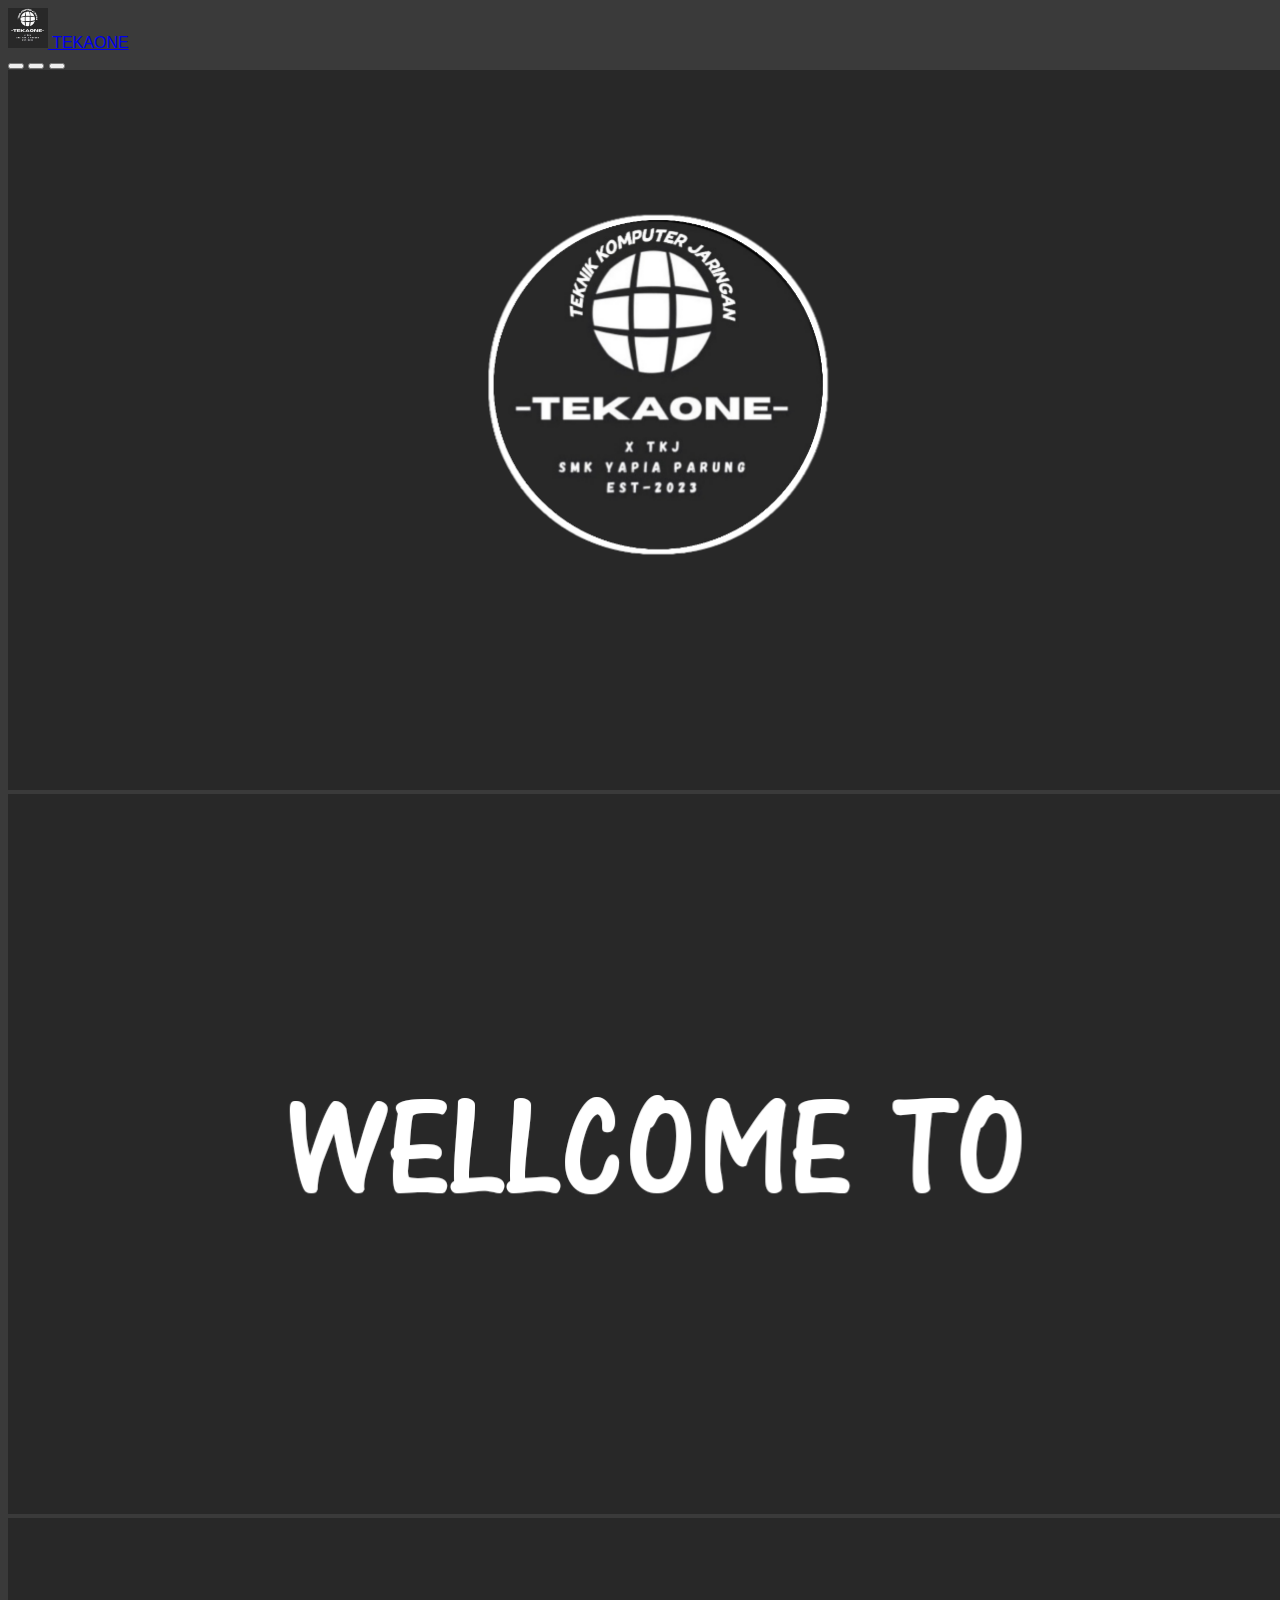
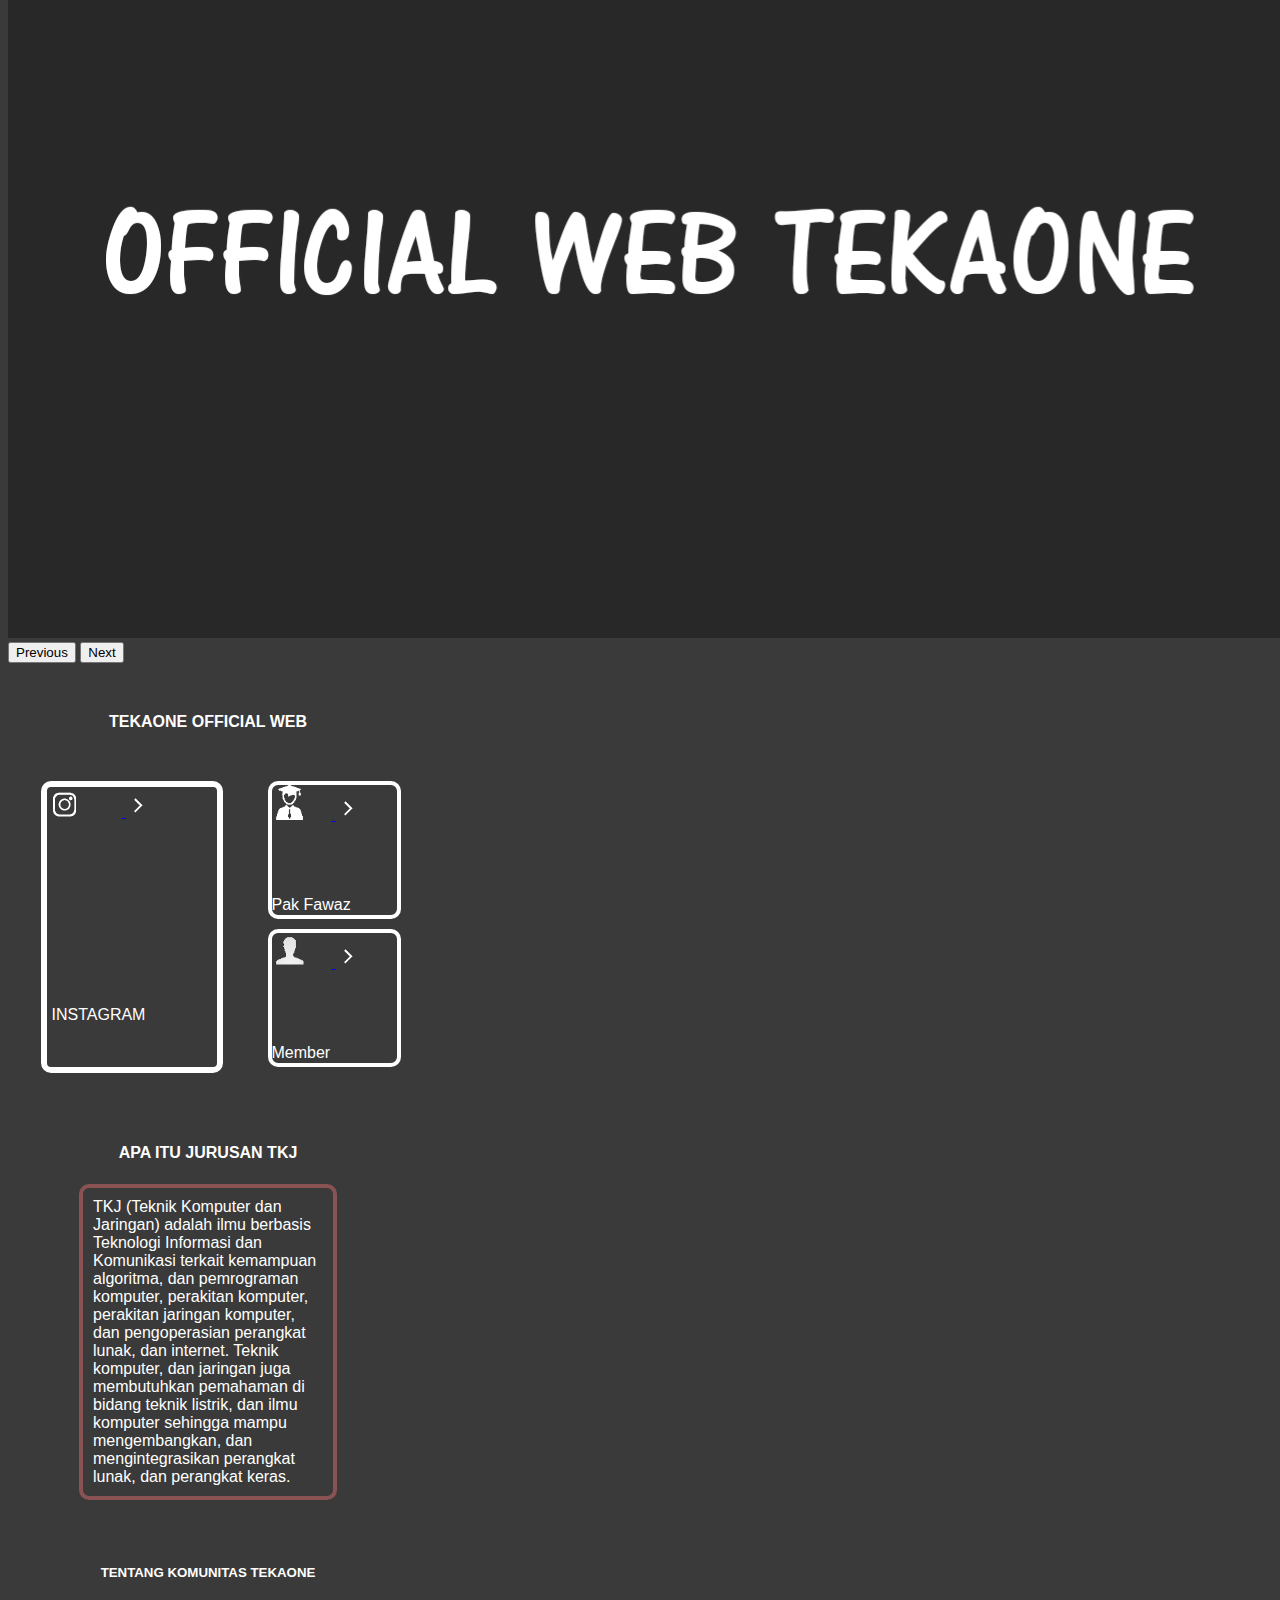
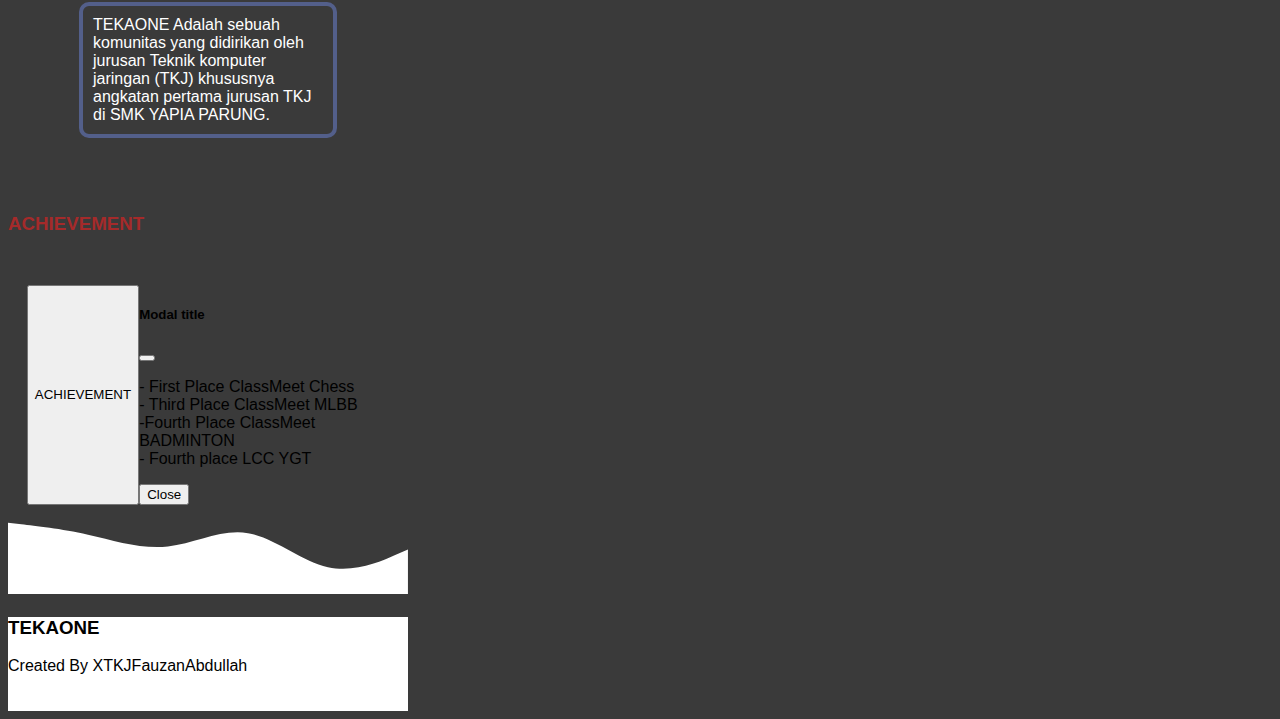
<file: index.html>
<!doctype html>
<html lang="en">
  <head>
    <!-- Required meta tags -->
    <meta charset="utf-8">
    <meta name="viewport" content="width=device-width, initial-scale=1">

    <!-- Bootstrap CSS -->
    <link href="https://cdn.jsdelivr.net/npm/bootstrap@5.0.2/dist/css/bootstrap.min.css" rel="stylesheet" integrity="sha384-EVSTQN3/azprG1Anm3QDgpJLIm9Nao0Yz1ztcQTwFspd3yD65VohhpuuCOmLASjC" crossorigin="anonymous">
<link rel="stylesheet" href="member.css">
    <title>TEKAONE</title>
  </head>
  <body>
    <div class="isi">
        <div class="isinya">
            <nav class="navbar navbar-dark bg-dark">
                <div class="container-fluid">
                  <a class="navbar-brand" href="#">
                    <img src="assets/tkj.jpg" alt="" width="40" height="40" class="d-inline-block align-text-top">
                   TEKAONE
                  </a>
                </div>
              </nav>
              <div id="carouselExampleIndicators" class="carousel slide" data-bs-ride="carousel">
                <div class="carousel-indicators">
                  <button type="button" data-bs-target="#carouselExampleIndicators" data-bs-slide-to="0" class="active" aria-current="true" aria-label="Slide 1"></button>
                  <button type="button" data-bs-target="#carouselExampleIndicators" data-bs-slide-to="1" aria-label="Slide 2"></button>
                  <button type="button" data-bs-target="#carouselExampleIndicators" data-bs-slide-to="2" aria-label="Slide 3"></button>
                </div>
                <div class="carousel-inner">
                  <div class="carousel-item active">
                    <img src="assets/ban1.png" class="d-block w-100" alt="...">
                  </div>
                  <div class="carousel-item">
                    <img src="assets/ban2.png" class="d-block w-100" alt="...">
                  </div>
                  <div class="carousel-item">
                    <img src="assets/ban3.png" class="d-block w-100" alt="...">
                  </div>
                </div>
                <button class="carousel-control-prev" type="button" data-bs-target="#carouselExampleIndicators" data-bs-slide="prev">
                  <span class="carousel-control-prev-icon" aria-hidden="true"></span>
                  <span class="visually-hidden">Previous</span>
                </button>
                <button class="carousel-control-next" type="button" data-bs-target="#carouselExampleIndicators" data-bs-slide="next">
                  <span class="carousel-control-next-icon" aria-hidden="true"></span>
                  <span class="visually-hidden">Next</span>
                </button>
              </div>
              <div class="bjudul">
                <h4 style="color: white; margin-bottom: 50px; margin-top: 50px;">TEKAONE OFFICIAL WEB</h4>
              </div>
              <section style="margin-bottom: 50px;" class="earlybtn">
<div style="color: white; border: 6px solid #fff;background-color: #3a3a3a;border-radius: 10px; padding: 5px; margin-right: 45px; margin-left: 25px; height: 270px; width: 160px;" class="mandiri">
  
   <a href="https://www.instagram.com/tkj_yapiaparung/">
<div style="margin-bottom: 185px;" class="blogo1">
    <img style="margin-right: 45px;" src="assets/instagram.png" width="25px" height="25px" alt="">
    <img src="assets/panah.png" width="25px" height="25px" alt="">
</div>
</a> 
INSTAGRAM
</div>
<div class="row">
    <div style="color: #fff; border: 4px solid #fff; background-color: #3a3a3a; border-radius: 10px; width: 125px; height: 130px;" class="bguru">
        
        <div class="row">
            <a href="https://www.instagram.com/reffofwz/">
          <div style=" height: 95px;" class="blogo2"> 
            <img style="margin-right: 25px;" width="35px" height="35px" src="assets/morid.png" alt="">
            <img src="assets/panah.png" width="25px" height="25px" alt="">
        </div> 
    </a>
        </div>
       <p style="margin-bottom: 5px;"> Pak Fawaz</p>
    </div>
    <div style="color: #fff; border: 4px solid #fff; background-color: #3a3a3a; border-radius: 10px; width: 125px; margin-top: 10px; height: 130px;" class="bmember">
        <a href="member.html">
        <div style="height: 95px;" class="blogo3">
            <img style="margin-right: 25px;" src="assets/muridril.png" width="35px" height="35px" alt="">
            <img src="assets/panah.png" width="25px" height="25px" alt="">
        </div>
    </a>
        <p style="margin-bottom: 5px;">Member</p>
    </div>
</div>
              </section>
              <div class="tmbhntkj">
                <div class="jdltkj">
                    <h4 style="color: #fff;">APA ITU JURUSAN TKJ</h4>
                </div>
                <div class="atsbdrtkj">
               <div style="width: 250px; border: 4px solid rgb(138, 83, 83); border-radius: 10px;" class="bdrtkj">
                <div class="isibdrtkj">
<h7 class="text-center" style="color: #fff;">TKJ (Teknik Komputer dan Jaringan) adalah ilmu berbasis Teknologi Informasi dan Komunikasi terkait kemampuan algoritma, dan pemrograman komputer, perakitan komputer, perakitan jaringan komputer, dan pengoperasian perangkat lunak, dan internet. Teknik komputer, dan jaringan juga membutuhkan pemahaman di bidang teknik listrik, dan ilmu komputer sehingga mampu mengembangkan, dan mengintegrasikan perangkat lunak, dan perangkat keras.</h7>
</div>  
</div>
            </div>
              </div>
              <div style="margin-bottom: 50px;" class="tmbhntkj">
                <div class="jdltkj">
                    <h5 style="margin-top: 65px; color: #fff;">TENTANG KOMUNITAS TEKAONE</h5>
                </div>
                <div class="atsbdrtkj">
               <div style="margin-bottom: 25px; width: 250px; border: 4px solid rgb(83, 95, 138); border-radius: 10px;" class="bdrtkj">
                <div class="isibdrtkj">
<h7 class="text-center" style="color: #fff;">TEKAONE Adalah sebuah komunitas yang didirikan oleh jurusan Teknik komputer jaringan (TKJ) khususnya angkatan pertama jurusan TKJ di SMK YAPIA PARUNG.</h7>
</div>  
</div>
            </div>
              </div>
              <section class="achievement">
                <h3 class="text-center" style="color: brown; margin-bottom: 50px;">ACHIEVEMENT</h3>
<div class="bachievement">
  
  <!-- Button trigger modal -->
<button type="button" class="btn btn-dark" data-bs-toggle="modal" data-bs-target="#exampleModal">
 ACHIEVEMENT
</button>

<!-- Modal -->
<div class="modal fade" id="exampleModal" tabindex="-1" aria-labelledby="exampleModalLabel" aria-hidden="true" style="width: 250px;">
  <div class="modal-dialog">
    <div class="modal-content">
      <div class="modal-header">
        <h5 class="modal-title" id="exampleModalLabel">Modal title</h5>
        <button type="button" class="btn-close" data-bs-dismiss="modal" aria-label="Close"></button>
      </div>
      <div class="modal-body">
        <p>
          - First Place ClassMeet Chess <br>
          - Third Place ClassMeet MLBB <br>
        -Fourth Place ClassMeet BADMINTON <br>
        - Fourth place LCC YGT
        
      </p>
      </div>
      <div class="modal-footer">
        <button type="button" class="btn btn-secondary" data-bs-dismiss="modal">Close</button>
        
      </div>
    </div>
  </div>
</div>
</div>


              </section>
              <svg xmlns="http://www.w3.org/2000/svg" viewBox="0 0 1440 320"><path fill="#fff" fill-opacity="1" d="M0,64L48,69.3C96,75,192,85,288,106.7C384,128,480,160,576,149.3C672,139,768,85,864,101.3C960,117,1056,203,1152,224C1248,245,1344,203,1392,181.3L1440,160L1440,320L1392,320C1344,320,1248,320,1152,320C1056,320,960,320,864,320C768,320,672,320,576,320C480,320,384,320,288,320C192,320,96,320,48,320L0,320Z"></path></svg>
              <section class="footer">
        <h3 class="text-center">TEKAONE</h3>
        
        
        <p class="kaki text-center">Created By XTKJFauzanAbdullah</p>
              </section>
                </section>
        </div>
    </div>
    <!-- Optional JavaScript; choose one of the two! -->

    <!-- Option 1: Bootstrap Bundle with Popper -->
    <script src="https://cdn.jsdelivr.net/npm/bootstrap@5.0.2/dist/js/bootstrap.bundle.min.js" integrity="sha384-MrcW6ZMFYlzcLA8Nl+NtUVF0sA7MsXsP1UyJoMp4YLEuNSfAP+JcXn/tWtIaxVXM" crossorigin="anonymous"></script>

    <!-- Option 2: Separate Popper and Bootstrap JS -->
    <!--
    <script src="https://cdn.jsdelivr.net/npm/@popperjs/core@2.9.2/dist/umd/popper.min.js" integrity="sha384-IQsoLXl5PILFhosVNubq5LC7Qb9DXgDA9i+tQ8Zj3iwWAwPtgFTxbJ8NT4GN1R8p" crossorigin="anonymous"></script>
    <script src="https://cdn.jsdelivr.net/npm/bootstrap@5.0.2/dist/js/bootstrap.min.js" integrity="sha384-cVKIPhGWiC2Al4u+LWgxfKTRIcfu0JTxR+EQDz/bgldoEyl4H0zUF0QKbrJ0EcQF" crossorigin="anonymous"></script>
    -->
  </body>
</h
</file>
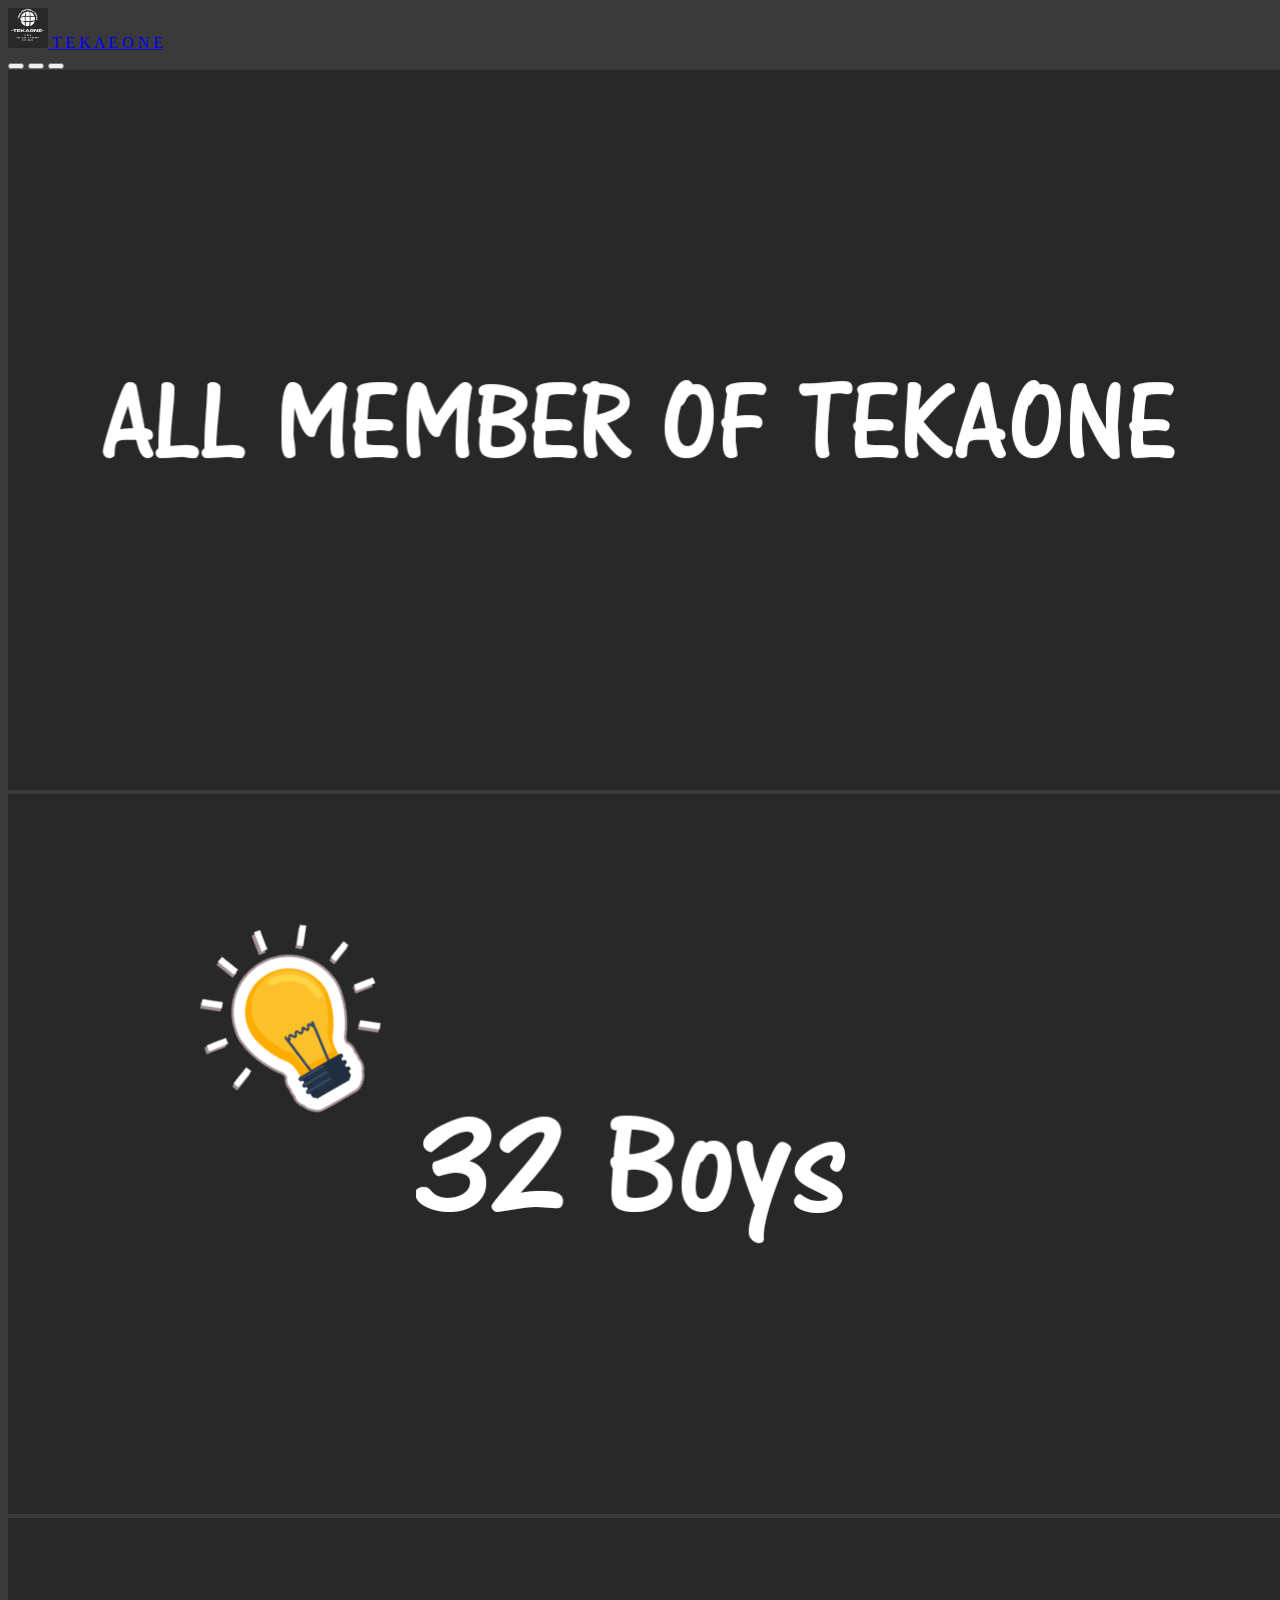
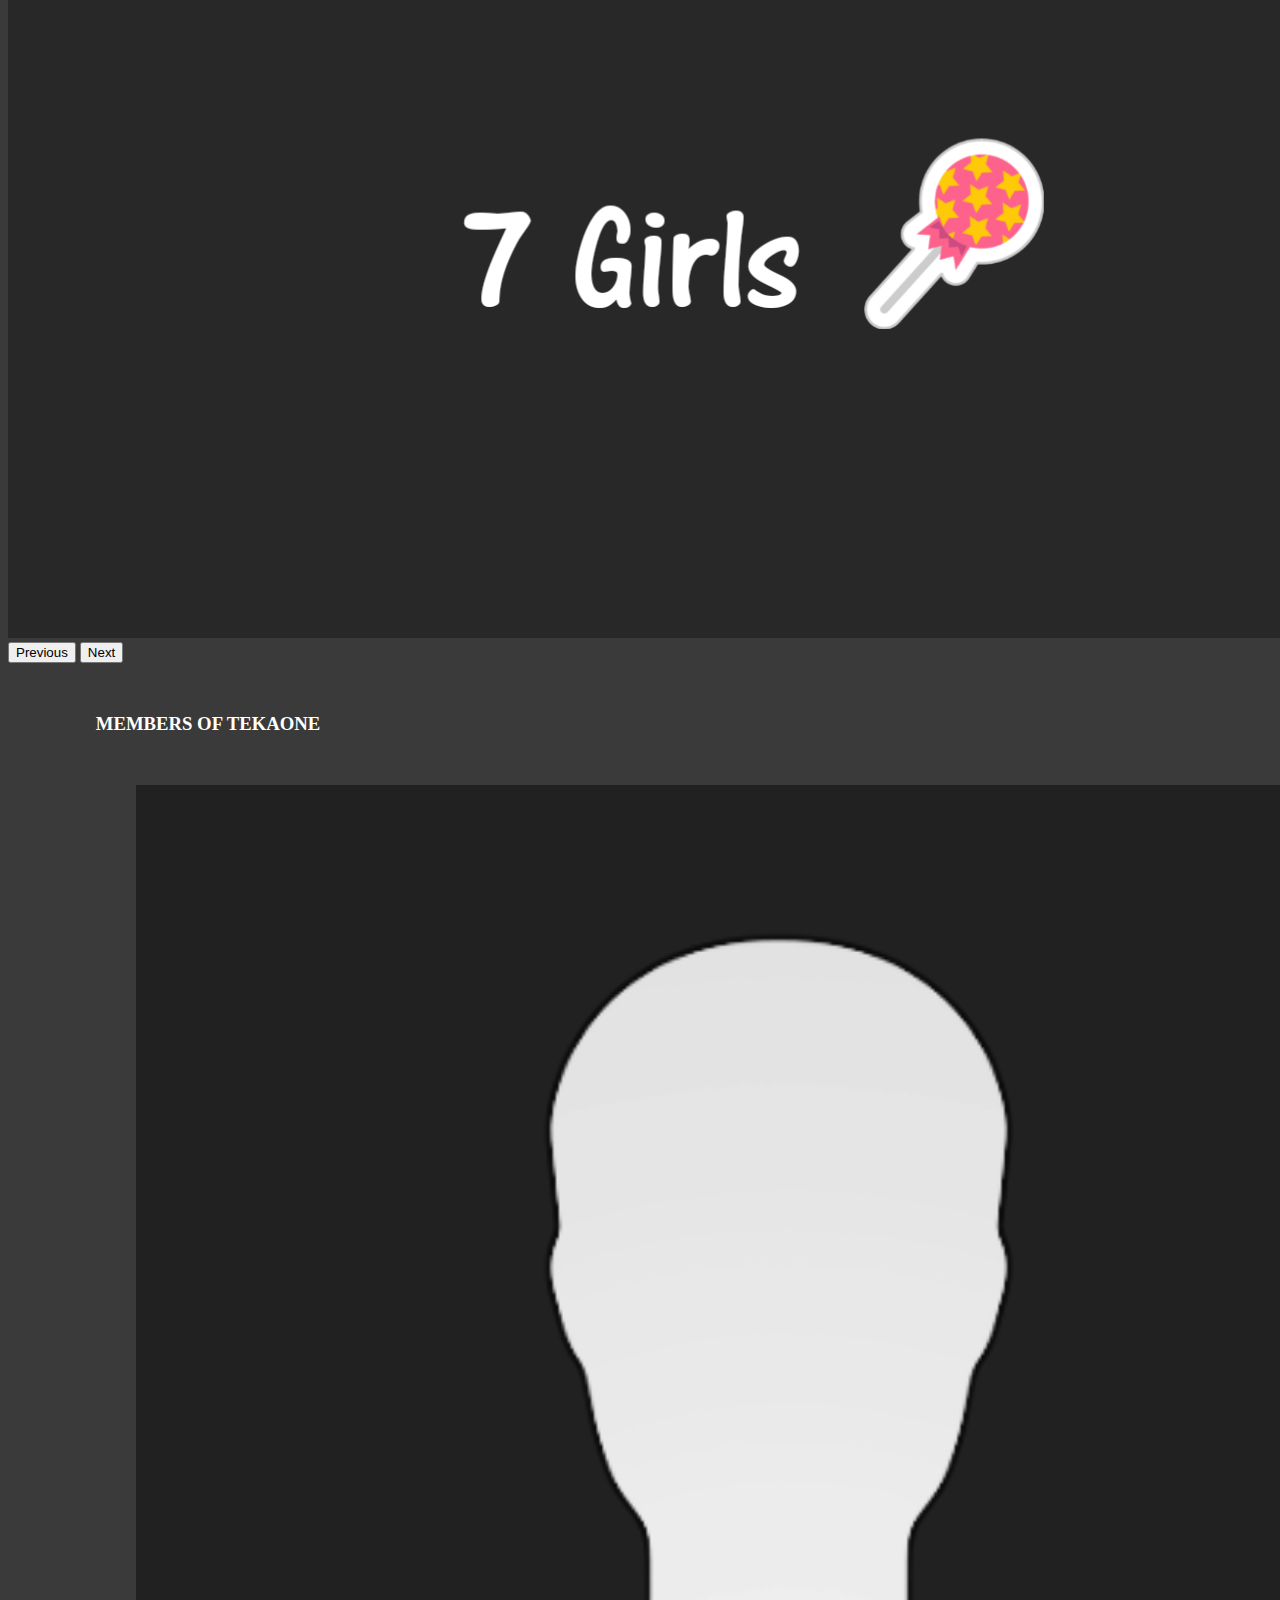
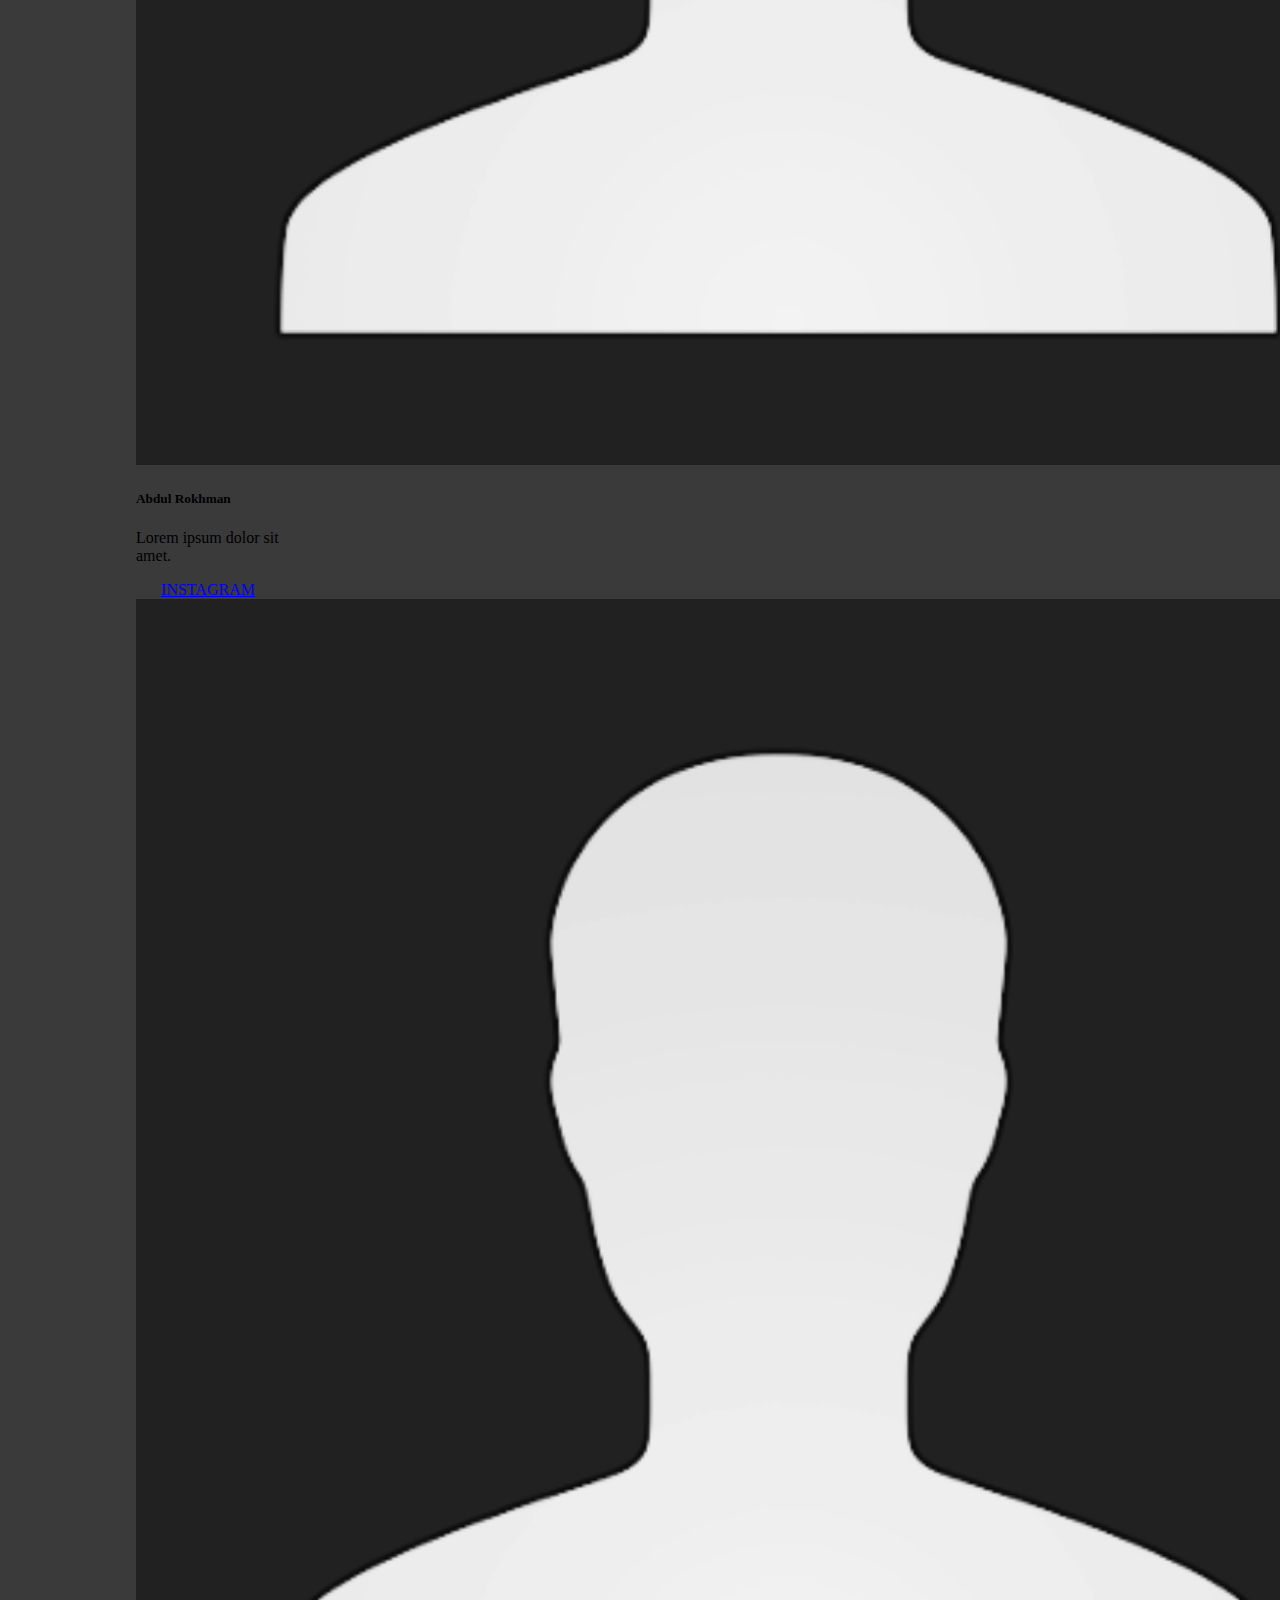
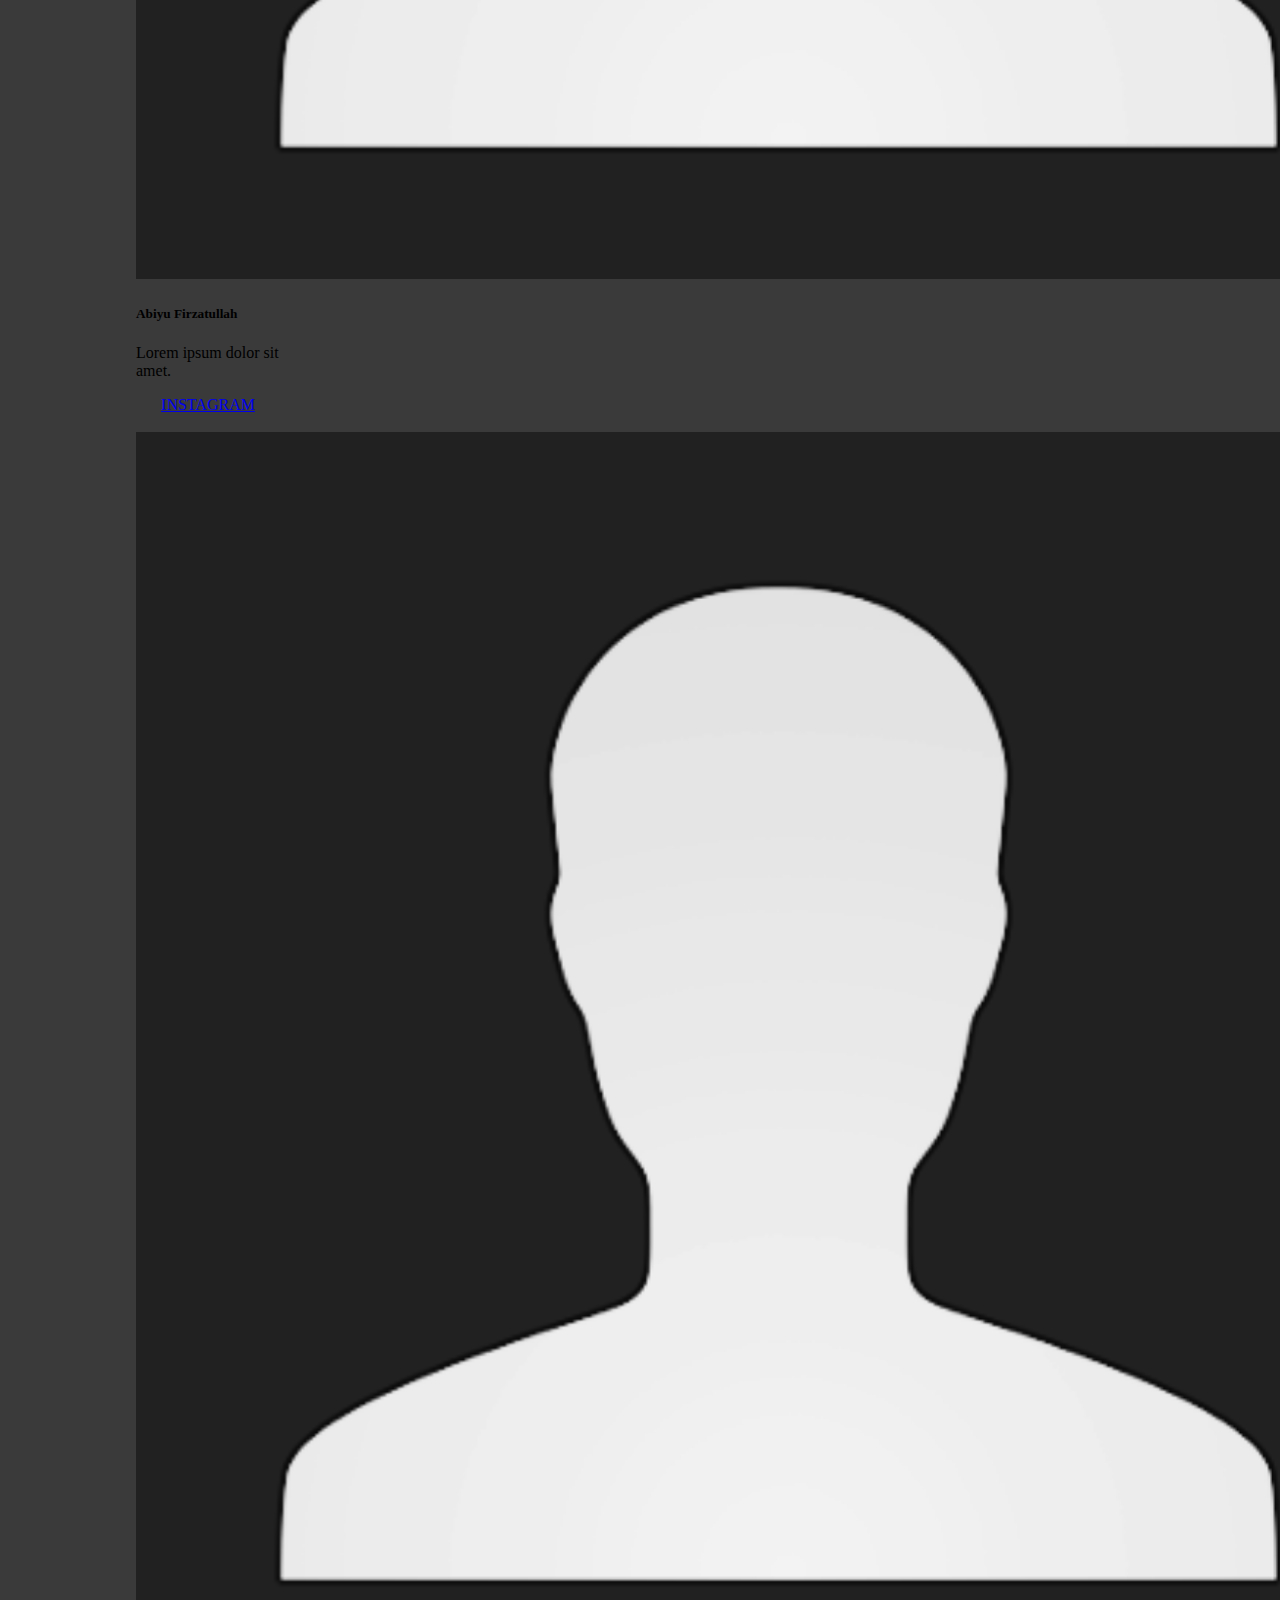
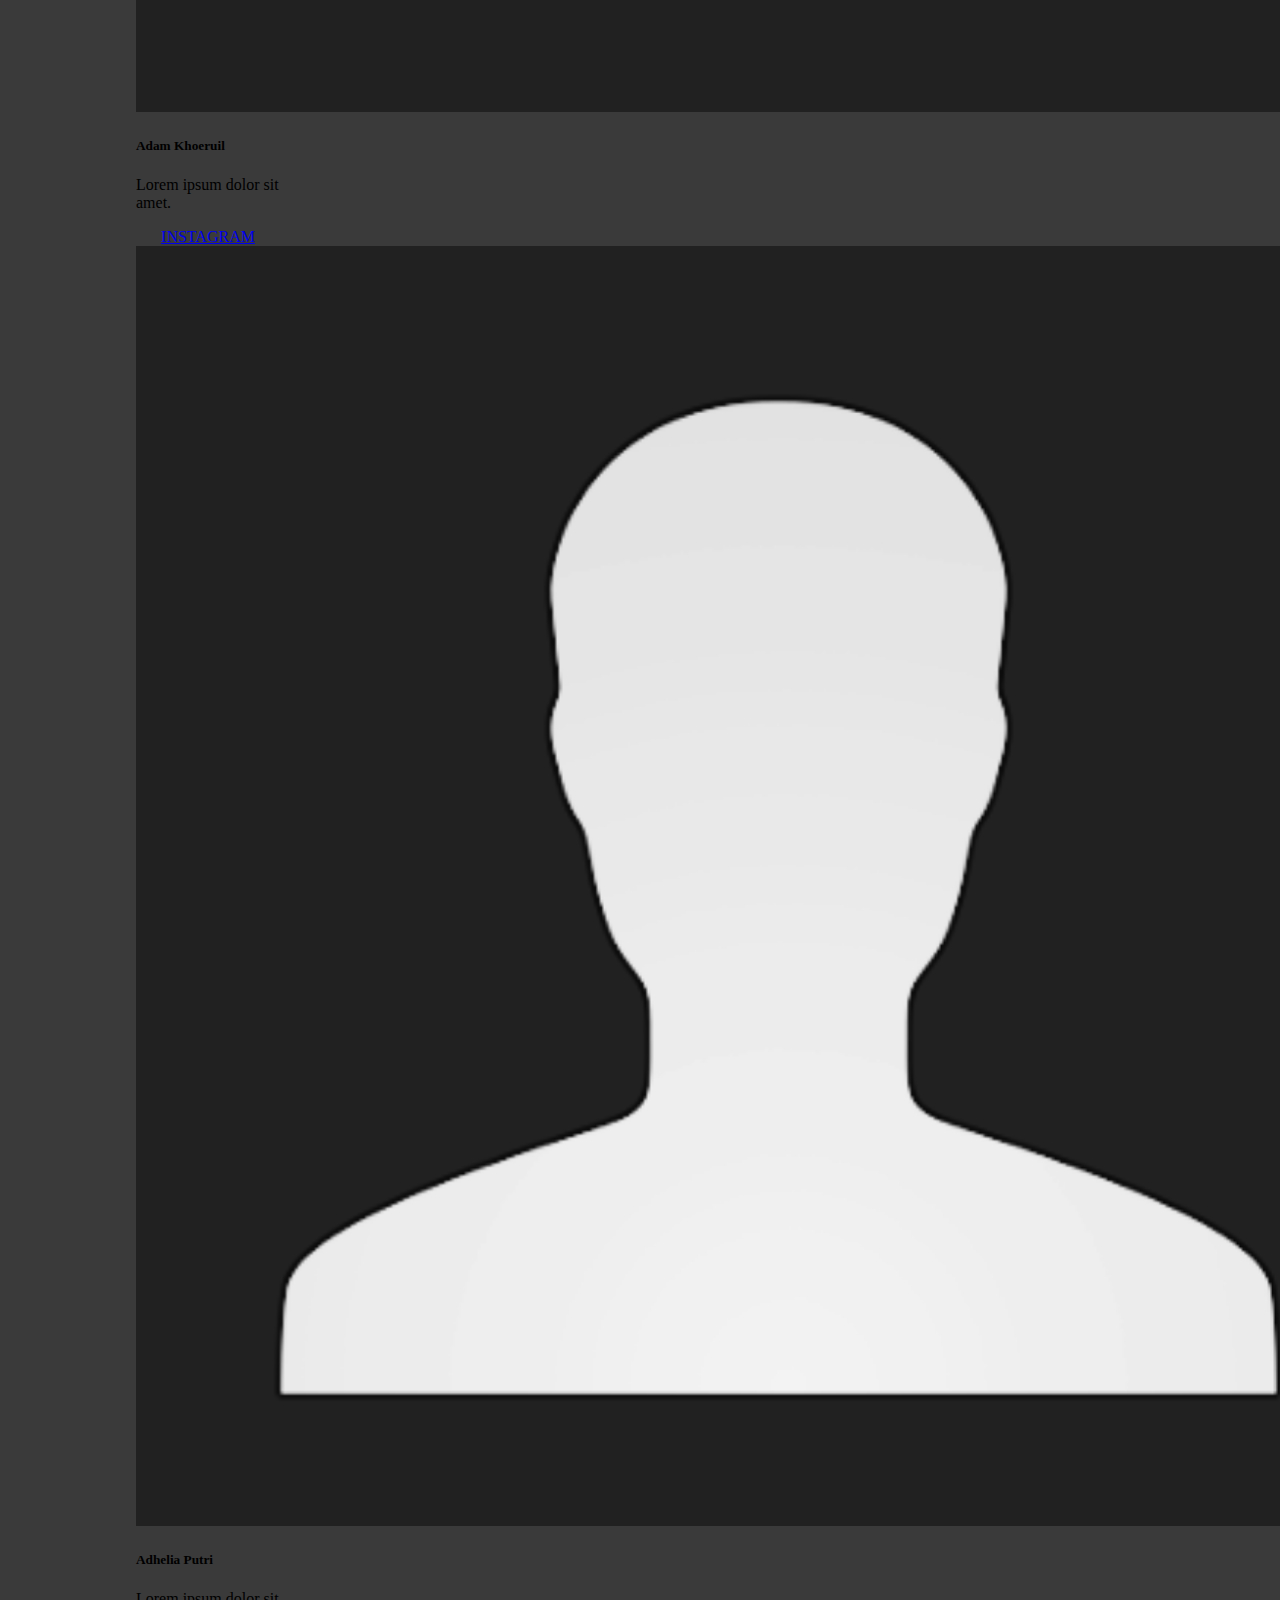
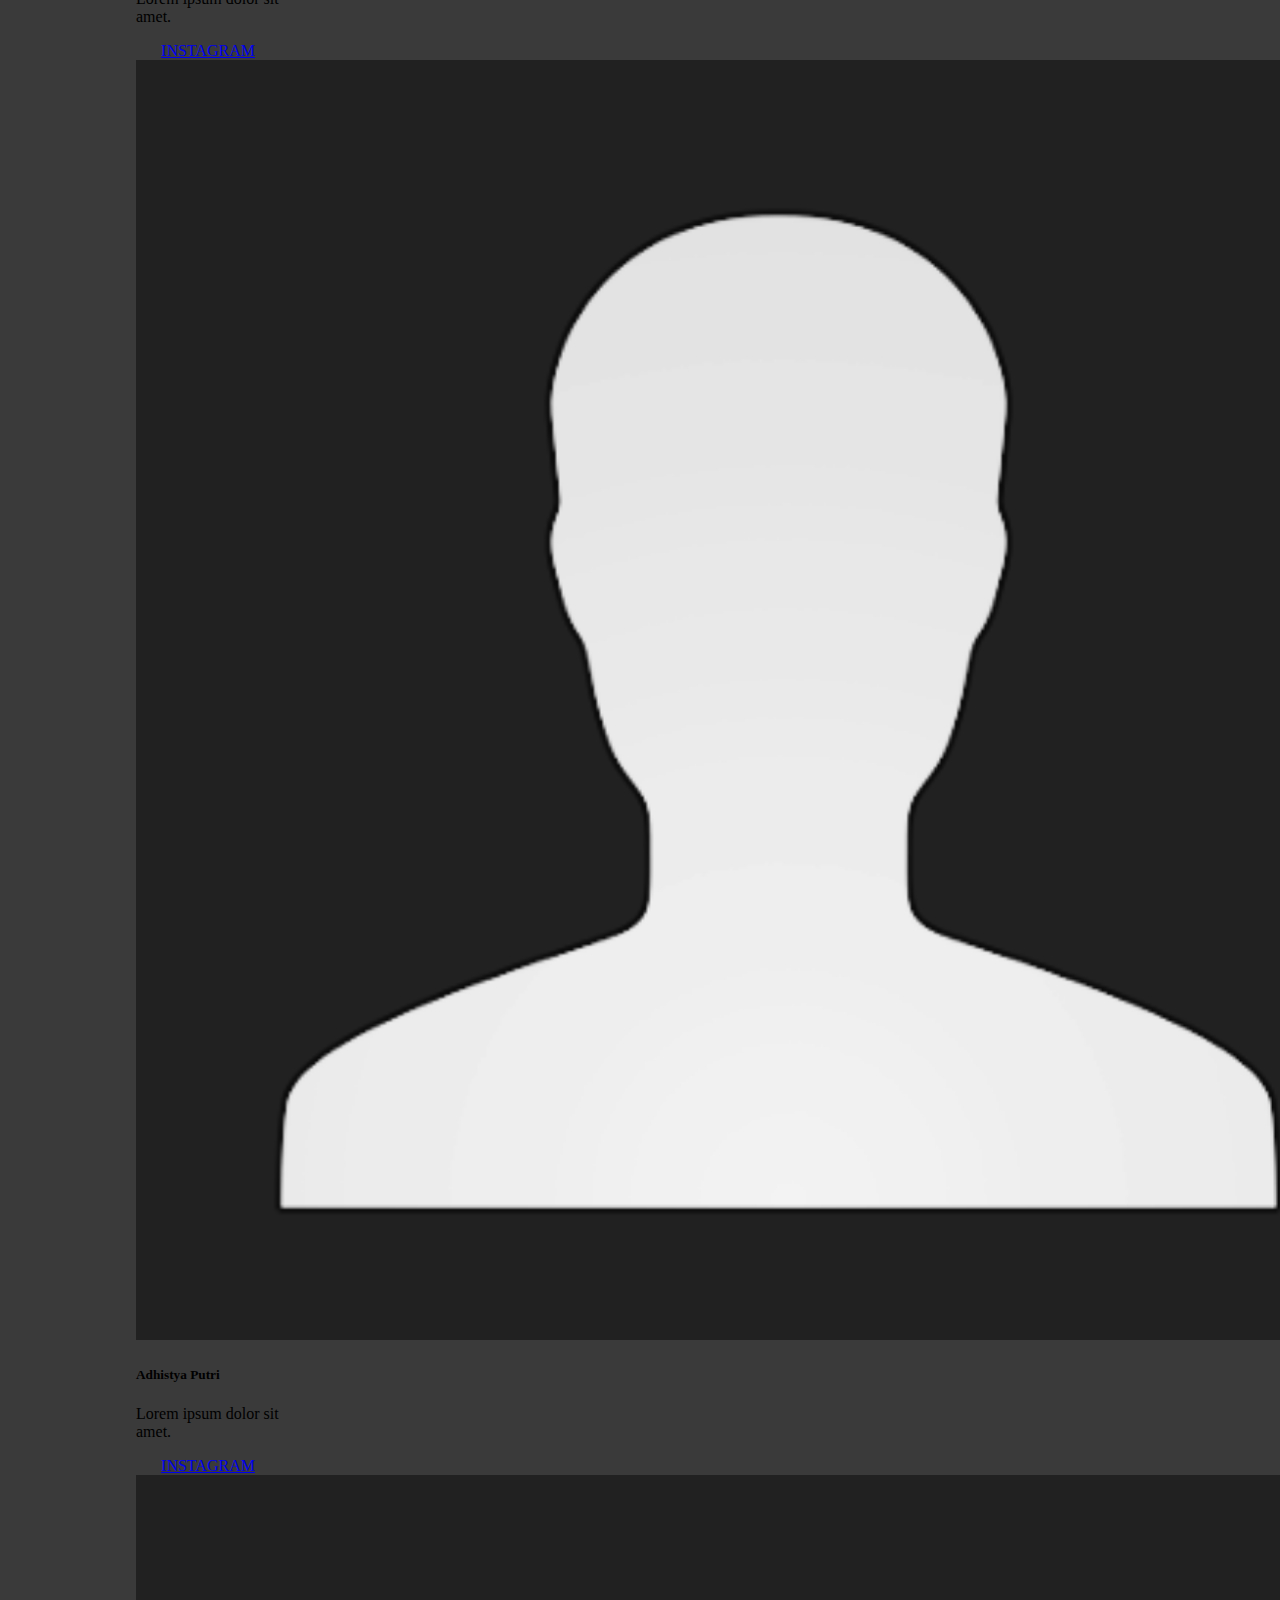
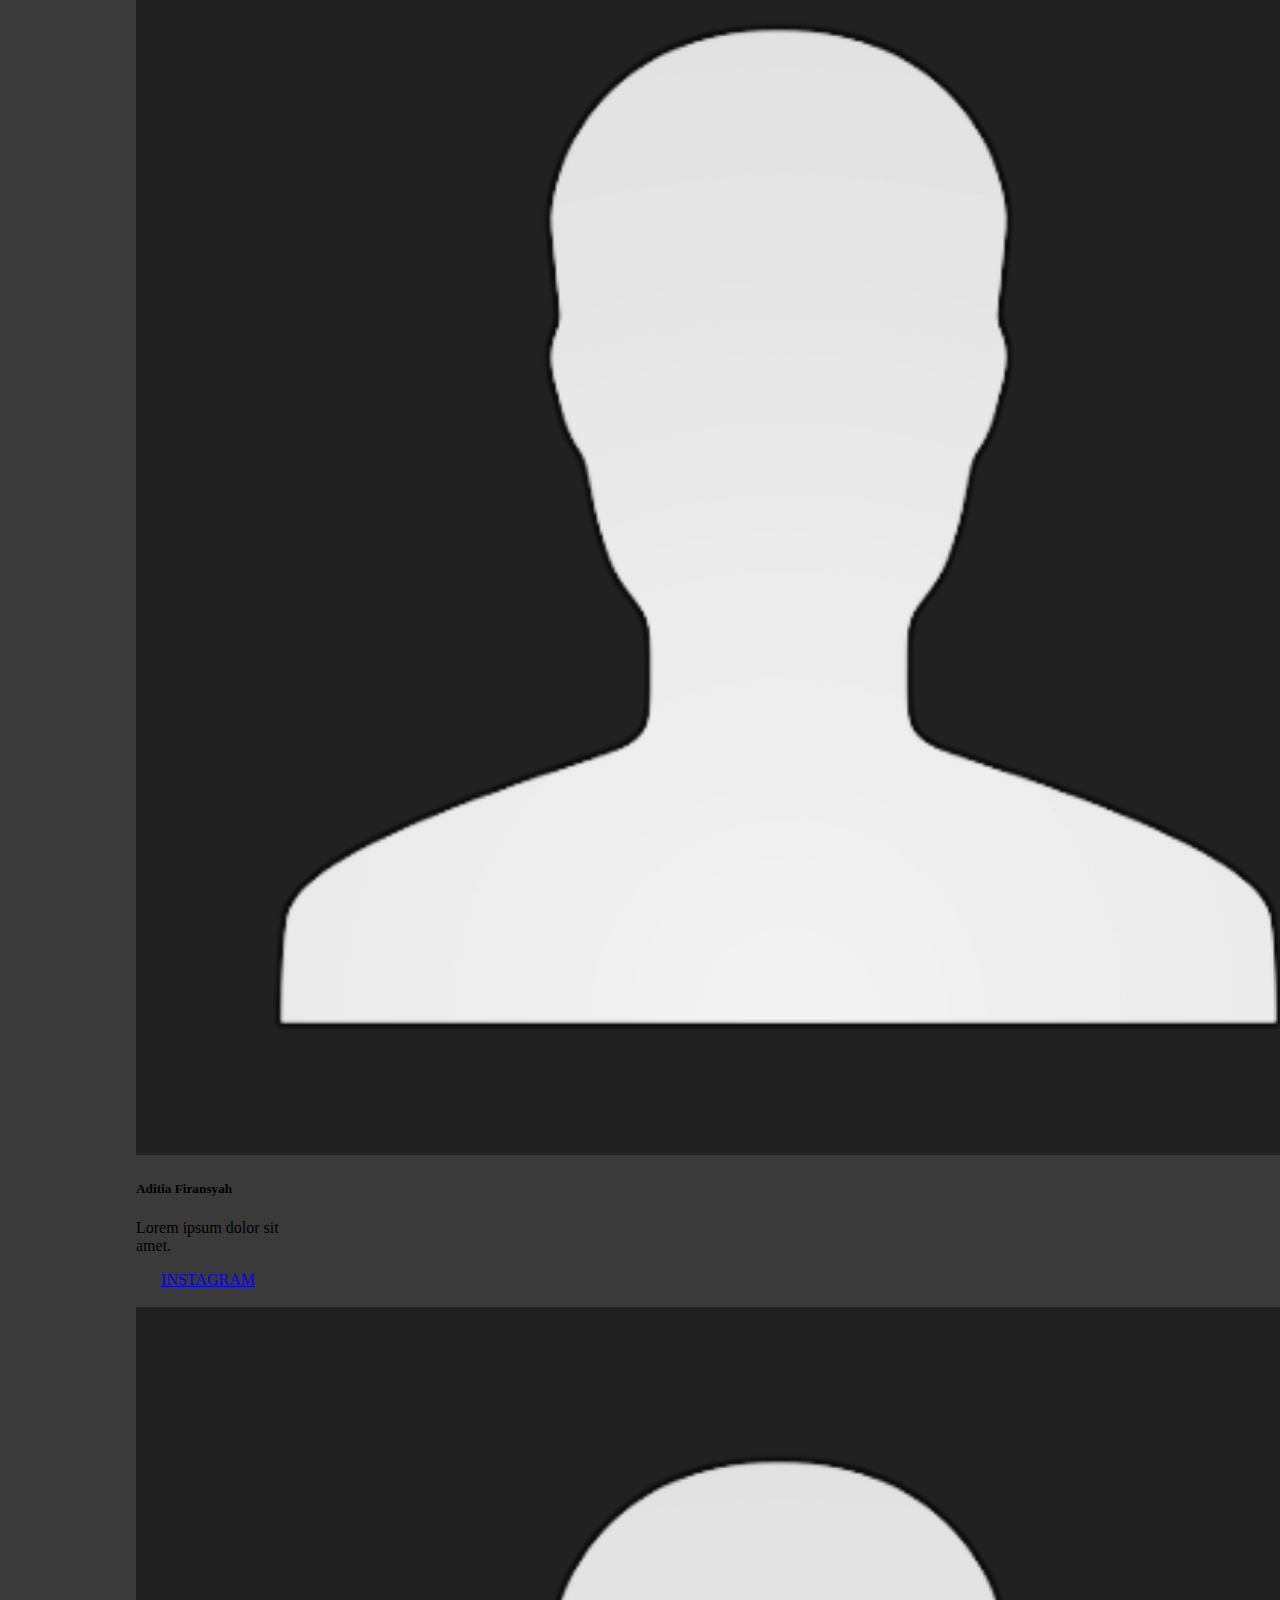
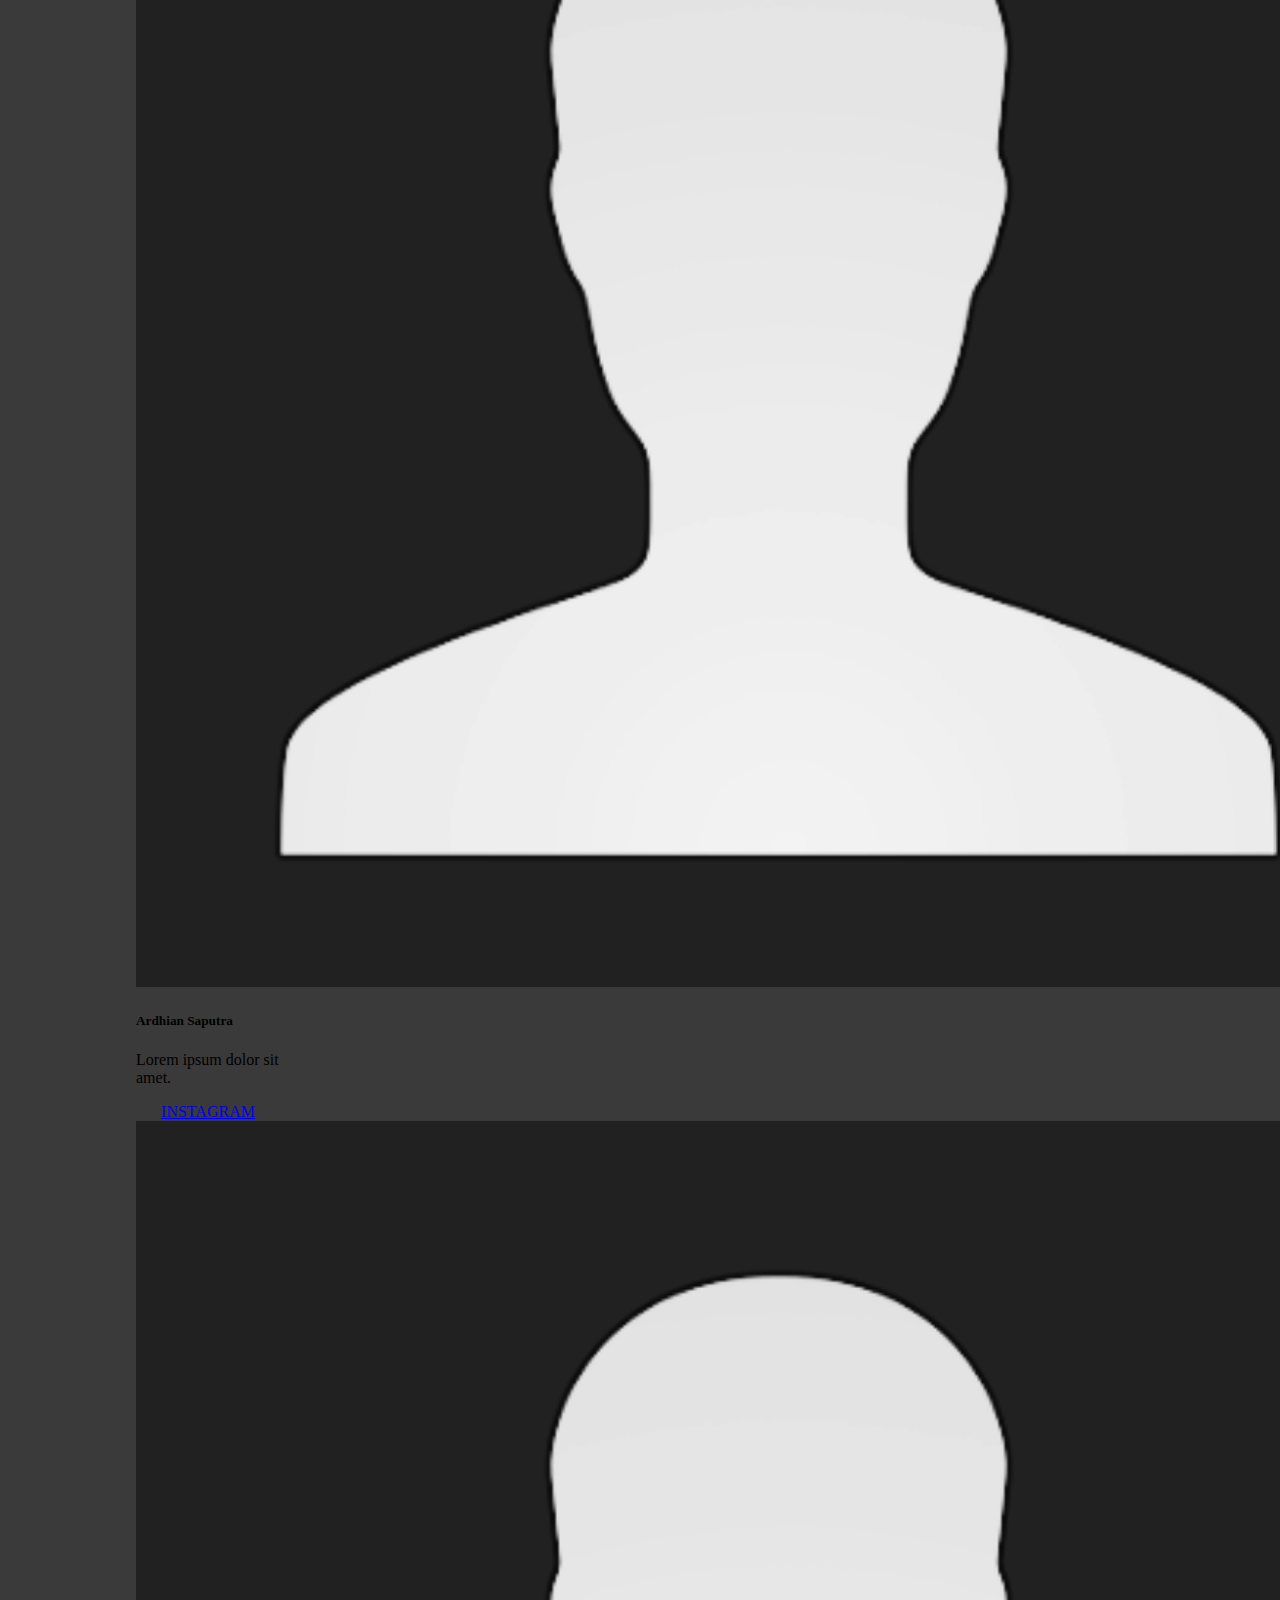
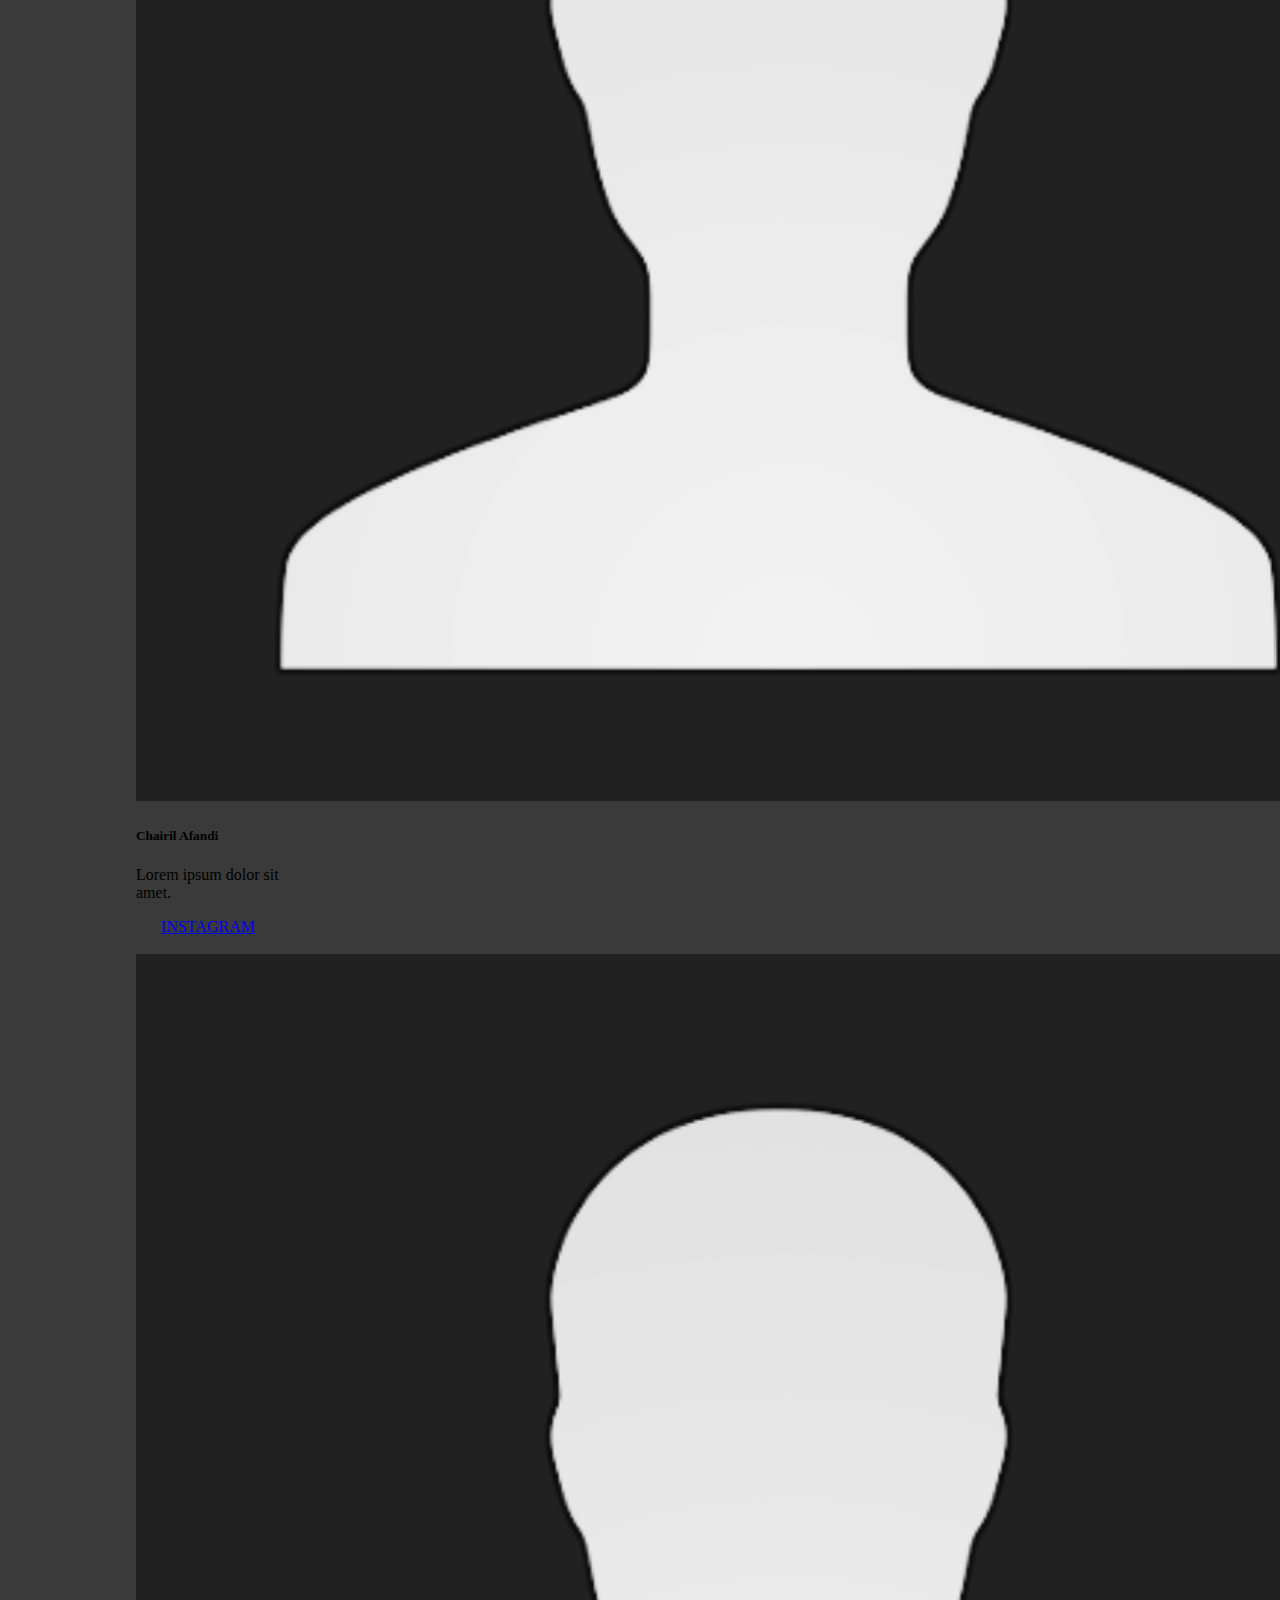
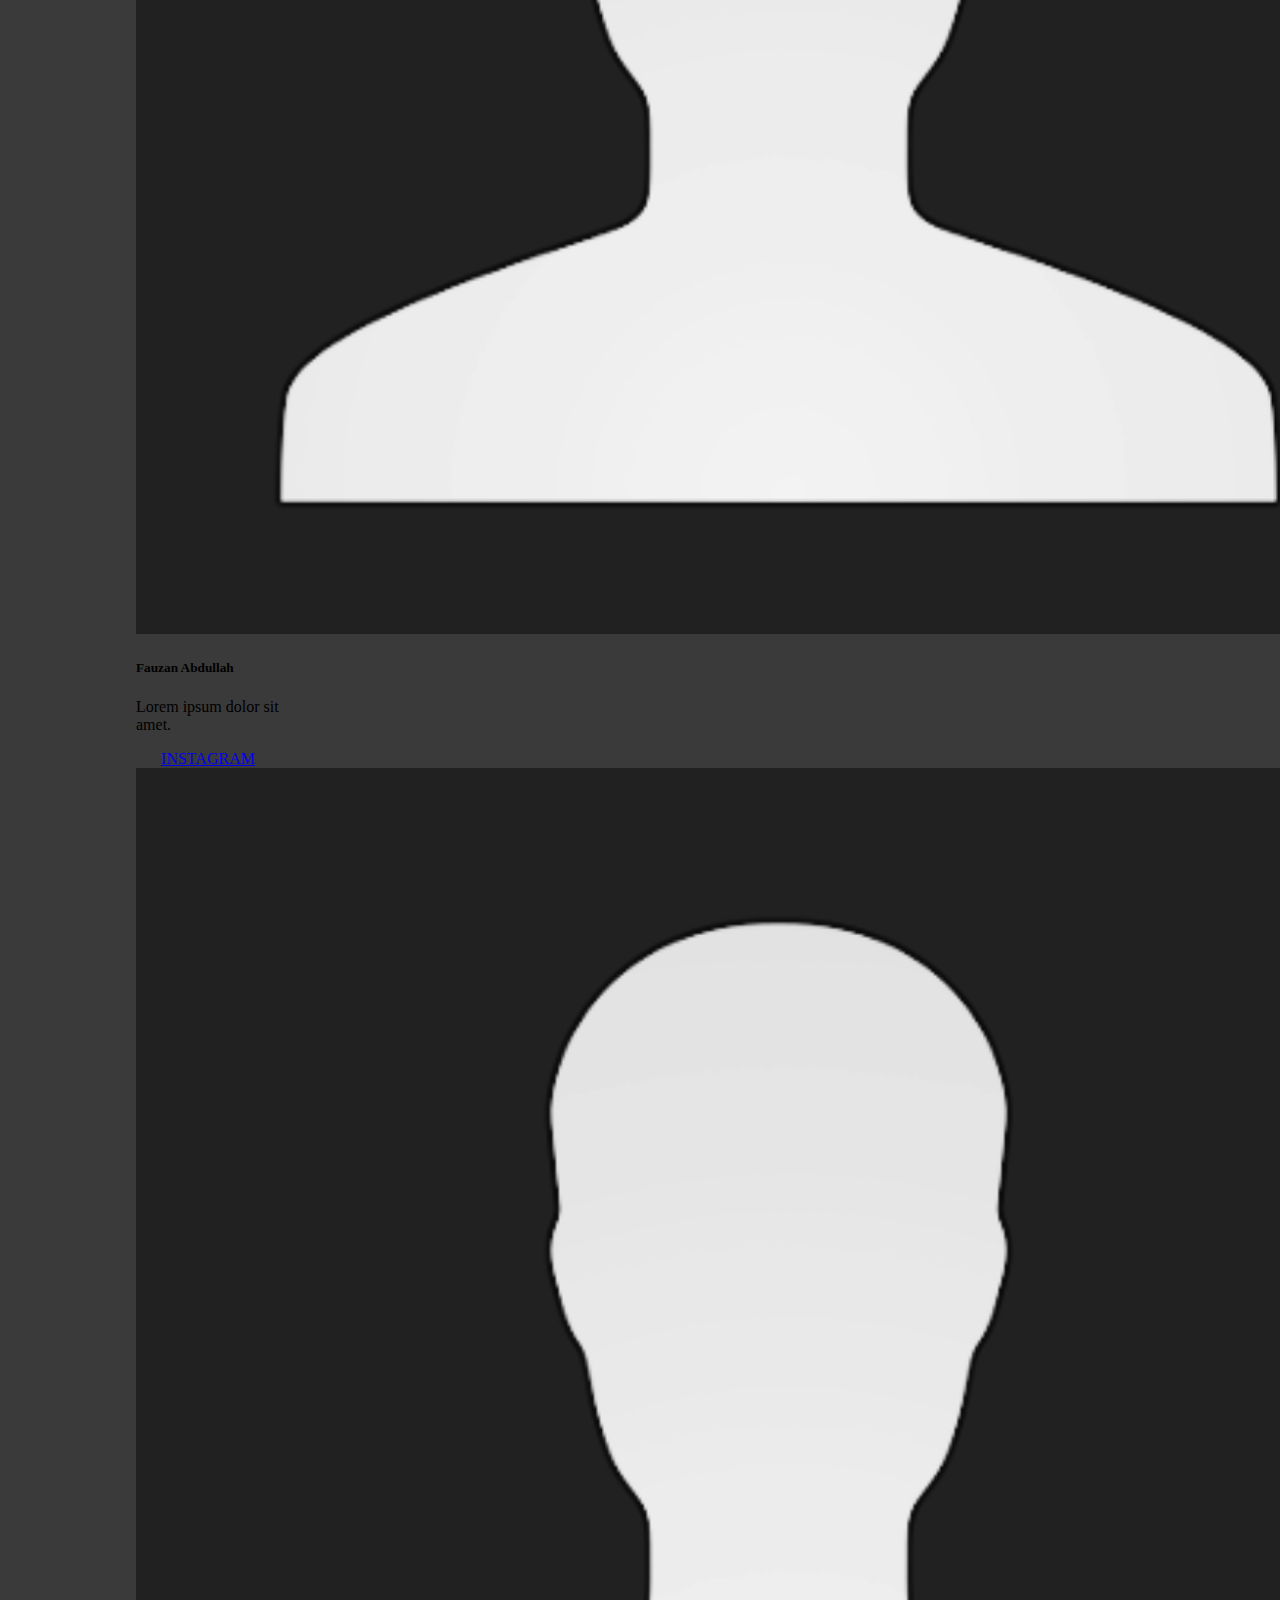
<file: member.html>
<!doctype html>
<html lang="en">
  <head>
    <!-- Required meta tags -->
    <meta charset="utf-8">
    <meta name="viewport" content="width=device-width, initial-scale=1">

    <!-- Bootstrap CSS -->
    <link href="https://cdn.jsdelivr.net/npm/bootstrap@5.0.2/dist/css/bootstrap.min.css" rel="stylesheet" integrity="sha384-EVSTQN3/azprG1Anm3QDgpJLIm9Nao0Yz1ztcQTwFspd3yD65VohhpuuCOmLASjC" crossorigin="anonymous">
<link rel="stylesheet" href="style.css">
    <title>TEKAONE</title>
  </head>
  <body>
    <div class="isi">
      <div class="isinya">
        <nav class="navbar navbar-dark bg-dark">
          <div class="container-fluid">
            <a class="navbar-brand" href="#">
              <img src="assets/tkj.jpg" alt="" width="40" height="40" class="d-inline-block align-text-top">
             T E K A E O N E
            </a>
          </div>
        </nav>
        <div id="carouselExampleIndicators" class="carousel slide" data-bs-ride="carousel">
          <div class="carousel-indicators">
            <button type="button" data-bs-target="#carouselExampleIndicators" data-bs-slide-to="0" class="active" aria-current="true" aria-label="Slide 1"></button>
            <button type="button" data-bs-target="#carouselExampleIndicators" data-bs-slide-to="1" aria-label="Slide 2"></button>
            <button type="button" data-bs-target="#carouselExampleIndicators" data-bs-slide-to="2" aria-label="Slide 3"></button>
          </div>
          <div class="carousel-inner">
            <div class="carousel-item active">
              <img src="assets/mem1.png" class="d-block w-100" alt="...">
            </div>
            <div class="carousel-item">
              <img src="assets/mem2.png" class="d-block w-100" alt="...">
            </div>
            <div class="carousel-item">
              <img src="assets/mem3.png" class="d-block w-100" alt="...">
            </div>
          </div>
          <button class="carousel-control-prev" type="button" data-bs-target="#carouselExampleIndicators" data-bs-slide="prev">
            <span class="carousel-control-prev-icon" aria-hidden="true"></span>
            <span class="visually-hidden">Previous</span>
          </button>
          <button class="carousel-control-next" type="button" data-bs-target="#carouselExampleIndicators" data-bs-slide="next">
            <span class="carousel-control-next-icon" aria-hidden="true"></span>
            <span class="visually-hidden">Next</span>
          </button>
        </div>
        <div class="bjudul">
        <h3 style="color: white; margin-bottom: 50px; margin-top: 50px;">MEMBERS OF TEKAONE</h3>
      </div>
      <div class="bmember">
      <div class="container text-center">
        <div class="row">
          <div class="col">
            <div class="card" style="width: 9rem;">
              <img src="assets/PROFILE.jpg" class="card-img-top" alt="...">
              <div class="card-body">
                <h5 class="card-title">Abdul Rokhman</h5>
                <p class="card-text">Lorem ipsum dolor sit amet.</p>
                <a href="#" class="btn btn-dark">INSTAGRAM</a>
              </div>
            </div>
          </div>
          <div class="col">
            <div class="card" style="width: 9rem;">
              <img src="assets/PROFILE.jpg" class="card-img-top" alt="...">
              <div class="card-body">
                <h5 class="card-title">Abiyu Firzatullah </h5>
                <p class="card-text">Lorem ipsum dolor sit amet.</p>
                <a href="#" class="btn btn-dark">INSTAGRAM</a>
              </div>
            </div>
          </div>
        </div>
      </div>
    </div>
    <br>
    <div class="bmember">
      <div class="container text-center">
        <div class="row">
          <div class="col">
            <div class="card" style="width: 9rem;">
              <img src="assets/PROFILE.jpg" class="card-img-top" alt="...">
              <div class="card-body">
                <h5 class="card-title">Adam Khoeruil </h5>
                <p class="card-text">Lorem ipsum dolor sit amet.</p>
                <a href="#" class="btn btn-dark">INSTAGRAM</a>
              </div>
            </div>
          </div>
          <div class="col">
            <div class="card" style="width: 9rem;">
              <img src="assets/PROFILE.jpg" class="card-img-top" alt="...">
              <div class="card-body">
                <h5 class="card-title">Adhelia Putri </h5>
                <p class="card-text">Lorem ipsum dolor sit amet.</p>
                <a href="#" class="btn btn-dark">INSTAGRAM</a>
              </div>
            </div>
          </div>
        </div>
      </div>
    </div>
    <div class="bmember">
      <div class="container text-center">
        <div class="row">
          <div class="col">
            <div class="card" style="width: 9rem;">
              <img src="assets/PROFILE.jpg" class="card-img-top" alt="...">
              <div class="card-body">
                <h5 class="card-title">Adhistya Putri</h5>
                <p class="card-text">Lorem ipsum dolor sit amet.</p>
                <a href="#" class="btn btn-dark">INSTAGRAM</a>
              </div>
            </div>
          </div>
          <div class="col">
            <div class="card" style="width: 9rem;">
              <img src="assets/PROFILE.jpg" class="card-img-top" alt="...">
              <div class="card-body">
                <h5 class="card-title">Aditia Firansyah </h5>
                <p class="card-text">Lorem ipsum dolor sit amet.</p>
                <a href="#" class="btn btn-dark">INSTAGRAM</a>
              </div>
            </div>
          </div>
        </div>
      </div>
    </div>
    <br>
    <div class="bmember">
      <div class="container text-center">
        <div class="row">
          <div class="col">
            <div class="card" style="width: 9rem;">
              <img src="assets/PROFILE.jpg" class="card-img-top" alt="...">
              <div class="card-body">
                <h5 class="card-title">Ardhian Saputra</h5>
                <p class="card-text">Lorem ipsum dolor sit amet.</p>
                <a href="#" class="btn btn-dark">INSTAGRAM</a>
              </div>
            </div>
          </div>
          <div class="col">
            <div class="card" style="width: 9rem;">
              <img src="assets/PROFILE.jpg" class="card-img-top" alt="...">
              <div class="card-body">
                <h5 class="card-title">Chairil Afandi</h5>
                <p class="card-text">Lorem ipsum dolor sit amet.</p>
                <a href="#" class="btn btn-dark">INSTAGRAM</a>
              </div>
            </div>
          </div>
        </div>
      </div>
    </div>
    <br>
    <div class="bmember">
      <div class="container text-center">
        <div class="row">
          <div class="col">
            <div class="card" style="width: 9rem;">
              <img src="assets/PROFILE.jpg" class="card-img-top" alt="...">
              <div class="card-body">
                <h5 class="card-title">Fauzan Abdullah</h5>
                <p class="card-text">Lorem ipsum dolor sit amet.</p>
                <a href="#" class="btn btn-dark">INSTAGRAM</a>
              </div>
            </div>
          </div>
          <div class="col">
            <div class="card" style="width: 9rem;">
              <img src="assets/PROFILE.jpg" class="card-img-top" alt="...">
              <div class="card-body">
                <h5 class="card-title">Febri Setiven</h5>
                <p class="card-text">Lorem ipsum dolor sit amet.</p>
                <a href="#" class="btn btn-dark">INSTAGRAM</a>
              </div>
            </div>
          </div>
        </div>
      </div>
    </div>
    <br>
    <div class="bmember">
      <div class="container text-center">
        <div class="row">
          <div class="col">
            <div class="card" style="width: 9rem;">
              <img src="assets/PROFILE.jpg" class="card-img-top" alt="...">
              <div class="card-body">
                <h5 class="card-title">Firly Frisian</h5>
                <p class="card-text">Lorem ipsum dolor sit amet.</p>
                <a href="#" class="btn btn-dark">INSTAGRAM</a>
              </div>
            </div>
          </div>
          <div class="col">
            <div class="card" style="width: 9rem;">
              <img src="assets/PROFILE.jpg" class="card-img-top" alt="...">
              <div class="card-body">
                <h5 class="card-title">Leoreyno Fajri</h5>
                <p class="card-text">Lorem ipsum dolor sit amet.</p>
                <a href="#" class="btn btn-dark">INSTAGRAM</a>
              </div>
            </div>
          </div>
        </div>
      </div>
    </div>
    <br>
    <div class="bmember">
      <div class="container text-center">
        <div class="row">
          <div class="col">
            <div class="card" style="width: 9rem;">
              <img src="assets/PROFILE.jpg" class="card-img-top" alt="...">
              <div class="card-body">
                <h5 class="card-title">Luna Aulia</h5>
                <p class="card-text">Lorem ipsum dolor sit amet.</p>
                <a href="#" class="btn btn-dark">INSTAGRAM</a>
              </div>
            </div>
          </div>
          <div class="col">
            <div class="card" style="width: 9rem;">
              <img src="assets/PROFILE.jpg" class="card-img-top" alt="...">
              <div class="card-body">
                <h5 class="card-title">Lutfi Dwi </h5>
                <p class="card-text">Lorem ipsum dolor sit amet.</p>
                <a href="#" class="btn btn-dark">INSTAGRAM</a>
              </div>
            </div>
          </div>
        </div>
      </div>
    </div>
    <br>
    <div class="bmember">
      <div class="container text-center">
        <div class="row">
          <div class="col">
            <div class="card" style="width: 9rem;">
              <img src="assets/PROFILE.jpg" class="card-img-top" alt="...">
              <div class="card-body">
                <h5 class="card-title">Miska Amelia</h5>
                <p class="card-text">Lorem ipsum dolor sit amet.</p>
                <a href="#" class="btn btn-dark">INSTAGRAM</a>
              </div>
            </div>
          </div>
          <div class="col">
            <div class="card" style="width: 9rem;">
              <img src="assets/PROFILE.jpg" class="card-img-top" alt="...">
              <div class="card-body">
                <h5 class="card-title">M Alif </h5>
                <p class="card-text">Lorem ipsum dolor sit amet.</p>
                <a href="#" class="btn btn-dark">INSTAGRAM</a>
              </div>
            </div>
          </div>
        </div>
      </div>
    </div>
    <br>
    <div class="bmember">
      <div class="container text-center">
        <div class="row">
          <div class="col">
            <div class="card" style="width: 9rem;">
              <img src="assets/PROFILE.jpg" class="card-img-top" alt="...">
              <div class="card-body">
                <h5 class="card-title">M Nasrul</h5>
                <p class="card-text">Lorem ipsum dolor sit amet.</p>
                <a href="#" class="btn btn-dark">INSTAGRAM</a>
              </div>
            </div>
          </div>
          <div class="col">
            <div class="card" style="width: 9rem;">
              <img src="assets/PROFILE.jpg" class="card-img-top" alt="...">
              <div class="card-body">
                <h5 class="card-title">M Iqbal</h5>
                <p class="card-text">Lorem ipsum dolor sit amet.</p>
                <a href="#" class="btn btn-dark">INSTAGRAM</a>
              </div>
            </div>
          </div>
        </div>
      </div>
    </div>
    <br>
    <div class="bmember">
      <div class="container text-center">
        <div class="row">
          <div class="col">
            <div class="card" style="width: 9rem;">
              <img src="assets/PROFILE.jpg" class="card-img-top" alt="...">
              <div class="card-body">
                <h5 class="card-title">M Arga</h5>
                <p class="card-text">Lorem ipsum dolor sit amet.</p>
                <a href="#" class="btn btn-dark">INSTAGRAM</a>
              </div>
            </div>
          </div>
          <div class="col">
            <div class="card" style="width: 9rem;">
              <img src="assets/PROFILE.jpg" class="card-img-top" alt="...">
              <div class="card-body">
                <h5 class="card-title">M Fairuz </h5>
                <p class="card-text">Lorem ipsum dolor sit amet.</p>
                <a href="#" class="btn btn-dark">INSTAGRAM</a>
              </div>
            </div>
          </div>
        </div>
      </div>
    </div>
    <br>
    <div class="bmember">
      <div class="container text-center">
        <div class="row">
          <div class="col">
            <div class="card" style="width: 9rem;">
              <img src="assets/PROFILE.jpg" class="card-img-top" alt="...">
              <div class="card-body">
                <h5 class="card-title">M Fiqih</h5>
                <p class="card-text">Lorem ipsum dolor sit amet.</p>
                <a href="#" class="btn btn-dark">INSTAGRAM</a>
              </div>
            </div>
          </div>
          <div class="col">
            <div class="card" style="width: 9rem;">
              <img src="assets/PROFILE.jpg" class="card-img-top" alt="...">
              <div class="card-body">
                <h5 class="card-title">M Reyfansya </h5>
                <p class="card-text">Lorem ipsum dolor sit amet.</p>
                <a href="#" class="btn btn-dark">INSTAGRAM</a>
              </div>
            </div>
          </div>
        </div>
      </div>
    </div>
    <br>
    <div class="bmember">
      <div class="container text-center">
        <div class="row">
          <div class="col">
            <div class="card" style="width: 9rem;">
              <img src="assets/PROFILE.jpg" class="card-img-top" alt="...">
              <div class="card-body">
                <h5 class="card-title">M Daniel</h5>
                <p class="card-text">Lorem ipsum dolor sit amet.</p>
                <a href="#" class="btn btn-dark">INSTAGRAM</a>
              </div>
            </div>
          </div>
          <div class="col">
            <div class="card" style="width: 9rem;">
              <img src="assets/PROFILE.jpg" class="card-img-top" alt="...">
              <div class="card-body">
                <h5 class="card-title">M Fathir </h5>
                <p class="card-text">Lorem ipsum dolor sit amet.</p>
                <a href="#" class="btn btn-dark">INSTAGRAM</a>
              </div>
            </div>
          </div>
        </div>
      </div>
    </div>
    <br>
    <div class="bmember">
      <div class="container text-center">
        <div class="row">
          <div class="col">
            <div class="card" style="width: 9rem;">
              <img src="assets/PROFILE.jpg" class="card-img-top" alt="...">
              <div class="card-body">
                <h5 class="card-title">M Fathul</h5>
                <p class="card-text">Lorem ipsum dolor sit amet.</p>
                <a href="#" class="btn btn-dark">INSTAGRAM</a>
              </div>
            </div>
          </div>
          <div class="col">
            <div class="card" style="width: 9rem;">
              <img src="assets/PROFILE.jpg" class="card-img-top" alt="...">
              <div class="card-body">
                <h5 class="card-title">Nabil Rizky </h5>
                <p class="card-text">Lorem ipsum dolor sit amet.</p>
                <a href="#" class="btn btn-dark">INSTAGRAM</a>
              </div>
            </div>
          </div>
        </div>
      </div>
    </div>
    <br>
    <div class="bmember">
      <div class="container text-center">
        <div class="row">
          <div class="col">
            <div class="card" style="width: 9rem;">
              <img src="assets/PROFILE.jpg" class="card-img-top" alt="...">
              <div class="card-body">
                <h5 class="card-title">Nazli Syarif</h5>
                <p class="card-text">Lorem ipsum dolor sit amet.</p>
                <a href="#" class="btn btn-dark">INSTAGRAM</a>
              </div>
            </div>
          </div>
          <div class="col">
            <div class="card" style="width: 9rem;">
              <img src="assets/PROFILE.jpg" class="card-img-top" alt="...">
              <div class="card-body">
                <h5 class="card-title">Nurhidayatullah </h5>
                <p class="card-text">Lorem ipsum dolor sit amet.</p>
                <a href="#" class="btn btn-dark">INSTAGRAM</a>
              </div>
            </div>
          </div>
        </div>
      </div>
    </div>
    <br>
    <div class="bmember">
      <div class="container text-center">
        <div class="row">
          <div class="col">
            <div class="card" style="width: 9rem;">
              <img src="assets/PROFILE.jpg" class="card-img-top" alt="...">
              <div class="card-body">
                <h5 class="card-title">Rayhan AlAzhar</h5>
                <p class="card-text">Lorem ipsum dolor sit amet.</p>
                <a href="#" class="btn btn-dark">INSTAGRAM</a>
              </div>
            </div>
          </div>
          <div class="col">
            <div class="card" style="width: 9rem;">
              <img src="assets/PROFILE.jpg" class="card-img-top" alt="...">
              <div class="card-body">
                <h5 class="card-title">Ridho Akbar </h5>
                <p class="card-text">Lorem ipsum dolor sit amet.</p>
                <a href="#" class="btn btn-dark">INSTAGRAM</a>
              </div>
            </div>
          </div>
        </div>
      </div>
    </div>
    <br>
    <div class="bmember">
      <div class="container text-center">
        <div class="row">
          <div class="col">
            <div class="card" style="width: 9rem;">
              <img src="assets/PROFILE.jpg" class="card-img-top" alt="...">
              <div class="card-body">
                <h5 class="card-title">Riri Sri</h5>
                <p class="card-text">Lorem ipsum dolor sit amet.</p>
                <a href="#" class="btn btn-dark">INSTAGRAM</a>
              </div>
            </div>
          </div>
          <div class="col">
            <div class="card" style="width: 9rem;">
              <img src="assets/PROFILE.jpg" class="card-img-top" alt="...">
              <div class="card-body">
                <h5 class="card-title">Sheila Prisila </h5>
                <p class="card-text">Lorem ipsum dolor sit amet.</p>
                <a href="#" class="btn btn-dark">INSTAGRAM</a>
              </div>
            </div>
          </div>
        </div>
      </div>
    </div>
    <br>
    <div class="bmember">
      <div class="container text-center">
        <div class="row">
          <div class="col">
            <div class="card" style="width: 9rem;">
              <img src="assets/PROFILE.jpg" class="card-img-top" alt="...">
              <div class="card-body">
                <h5 class="card-title">T Naklah</h5>
                <p class="card-text">Lorem ipsum dolor sit amet.</p>
                <a href="#" class="btn btn-dark">INSTAGRAM</a>
              </div>
            </div>
          </div>
          <div class="col">
            <div class="card" style="width: 9rem;">
              <img src="assets/PROFILE.jpg" class="card-img-top" alt="...">
              <div class="card-body">
                <h5 class="card-title">Thomas Gala </h5>
                <p class="card-text">Lorem ipsum dolor sit amet.</p>
                <a href="#" class="btn btn-dark">INSTAGRAM</a>
              </div>
            </div>
          </div>
        </div>
      </div>
    </div>
    <br>
    <div class="bmember">
      <div class="container text-center">
        <div class="row">
          <div class="col">
            <div class="card" style="width: 9rem;">
              <img src="assets/PROFILE.jpg" class="card-img-top" alt="...">
              <div class="card-body">
                <h5 class="card-title">Tresna Rama</h5>
                <p class="card-text">Lorem ipsum dolor sit amet.</p>
                <a href="#" class="btn btn-dark">INSTAGRAM</a>
              </div>
            </div>
          </div>
          <div class="col">
            <div class="card" style="width: 9rem;">
              <img src="assets/PROFILE.jpg" class="card-img-top" alt="...">
              <div class="card-body">
                <h5 class="card-title">Tri Rahayu</h5>
                <p class="card-text">Lorem ipsum dolor sit amet.</p>
                <a href="#" class="btn btn-dark">INSTAGRAM</a>
              </div>
            </div>
          </div>
        </div>
      </div>
    </div>
    <br>
    <div class="bmember">
      <div class="container text-center">
        <div class="row">
          <div class="col">
            <div class="card" style="width: 9rem;">
              <img src="assets/PROFILE.jpg" class="card-img-top" alt="...">
              <div class="card-body">
                <h5 class="card-title">Valen Putra</h5>
                <p class="card-text">Lorem ipsum dolor sit amet.</p>
                <a href="#" class="btn btn-dark">INSTAGRAM</a>
              </div>
            </div>
          </div>
          <div class="col">
            <div class="card" style="width: 9rem;">
              <img src="assets/PROFILE.jpg" class="card-img-top" alt="...">
              <div class="card-body">
                <h5 class="card-title">Yuga Brilian </h5>
                <p class="card-text">Lorem ipsum dolor sit amet.</p>
                <a href="#" class="btn btn-dark">INSTAGRAM</a>
              </div>
            </div>
          </div>
        </div>
      </div>
    </div>
    <br>
     <div class="bmember">
      <div class="container text-center">
        <div class="row">
          <div class="col">
            <div class="card" style="width: 9rem;">
              <img src="assets/PROFILE.jpg" class="card-img-top" alt="...">
              <div class="card-body">
                <h5 class="card-title">Zaldy Agung</h5>
                <p class="card-text">Lorem ipsum dolor sit amet.</p>
                <a href="#" class="btn btn-dark">INSTAGRAM</a>
              </div>
            </div>
          </div>
          <div class="col">
            
          </div>
        </div>
      </div>
    </div>
    <br>
    <section class="bbtn">
      <div class="btn">
        <a href="index.html">
      <button type="button" class="btn btn-secondary btn-lg">Back To HomePage</button>
    </a>
    </div>
    </section>
    <svg xmlns="http://www.w3.org/2000/svg" viewBox="0 0 1440 320"><path fill="#fff" fill-opacity="1" d="M0,64L48,69.3C96,75,192,85,288,106.7C384,128,480,160,576,149.3C672,139,768,85,864,101.3C960,117,1056,203,1152,224C1248,245,1344,203,1392,181.3L1440,160L1440,320L1392,320C1344,320,1248,320,1152,320C1056,320,960,320,864,320C768,320,672,320,576,320C480,320,384,320,288,320C192,320,96,320,48,320L0,320Z"></path></svg>
      <section class="footer">
<h1 class="text-center">TEKAONE</h1>


<p class="kaki text-center">Created By XTKJFauzanAbdullah</p>
      </section>
    
    
        <!-- penutup -->
      
    </div>
    </div>
    

    <!-- Optional JavaScript; choose one of the two! -->

    <!-- Option 1: Bootstrap Bundle with Popper -->
    <script src="https://cdn.jsdelivr.net/npm/bootstrap@5.0.2/dist/js/bootstrap.bundle.min.js" integrity="sha384-MrcW6ZMFYlzcLA8Nl+NtUVF0sA7MsXsP1UyJoMp4YLEuNSfAP+JcXn/tWtIaxVXM" crossorigin="anonymous"></script>

    <!-- Option 2: Separate Popper and Bootstrap JS -->
    <!--
    <script src="https://cdn.jsdelivr.net/npm/@popperjs/core@2.9.2/dist/umd/popper.min.js" integrity="sha384-IQsoLXl5PILFhosVNubq5LC7Qb9DXgDA9i+tQ8Zj3iwWAwPtgFTxbJ8NT4GN1R8p" crossorigin="anonymous"></script>
    <script src="https://cdn.jsdelivr.net/npm/bootstrap@5.0.2/dist/js/bootstrap.min.js" integrity="sha384-cVKIPhGWiC2Al4u+LWgxfKTRIcfu0JTxR+EQDz/bgldoEyl4H0zUF0QKbrJ0EcQF" crossorigin="anonymous"></script>
    -->
  </body>
</html>
</file>
<file: member.css>
@import url("https://fonts.googleapis.com/css2?family=Vampiro+One&display=swap");

* html, body {
    margin: none;
    padding: none;
}
body {
    background-color: #3a3a3a;
    font-family: "Poppins", sans-serif;

}
.isi {
    width: 400px;
    background-color: #3a3a3a;
}
.isinya {
    background-color: #3a3a3a;
}
.bjudul {
    display: flex;
    justify-content: center;
}
.earlybtn {
    width: 100%;
    display: flex;
    justify-content: center;
}
.jdltkj {
    display: flex;
    justify-content: center;
}
.atsbdrtkj {
    display: flex;
    justify-content: center;
}
.isibdrtkj {
    display: flex;
    justify-content: center;
    padding: 10px;
}
.bachievement {
    display: flex;
    justify-content: center;
}
.bachievement2 {
    display: flex;
    justify-content: center;
}
.footer {
    background-color: white;
    padding-bottom: 20px;
}
</file>
<file: style.css>
*html ,body {
    margin: none;
    padding: none;
}
body {
    background-color: #3a3a3a;
}
.isi {
    width: 400px;
    background-color: #3a3a3a;
}
.isinya {
    background-color: #3a3a3a;
}
.bjudul {
    display: flex;
    justify-content: center;
}
.bmember {
    display: flex;
    justify-content: center;
}
.btn {
    display: flex;
    justify-content: center;
}
.footer {
    background-color: #fff;
}
</file>
